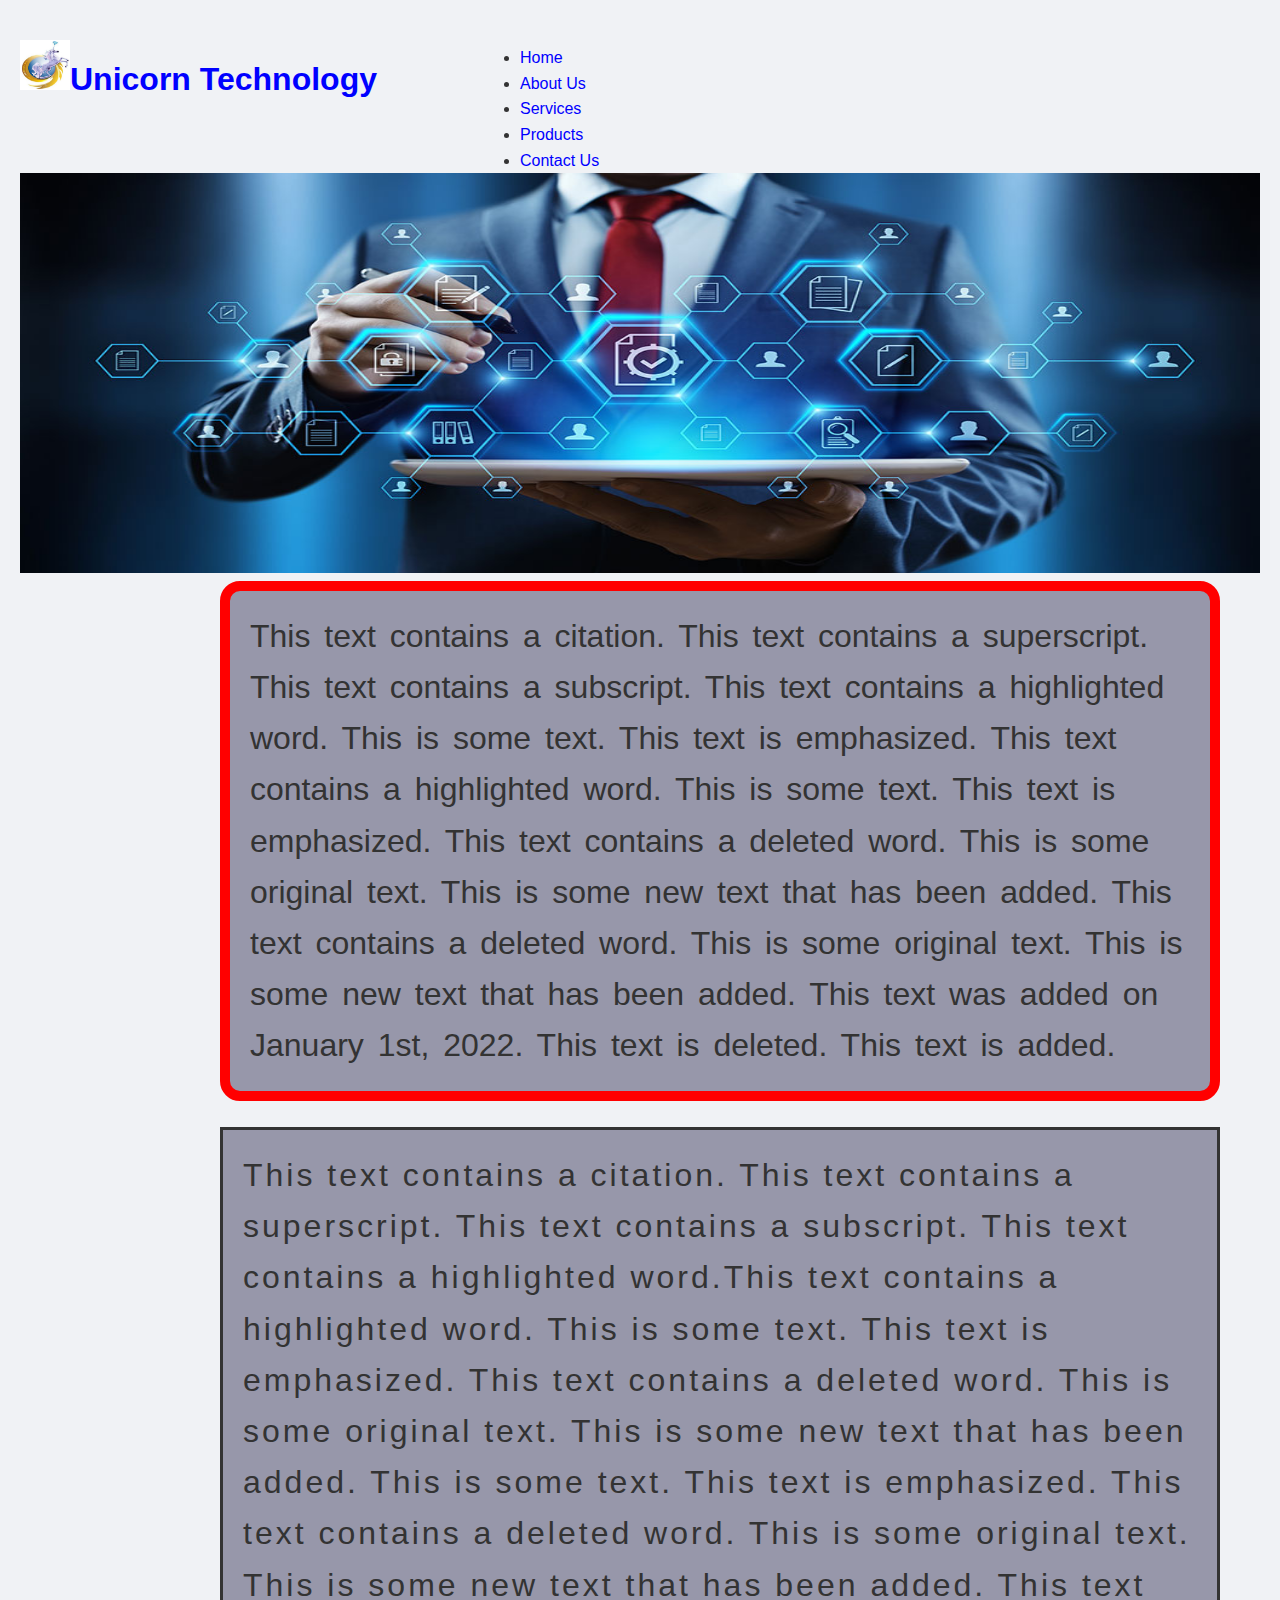
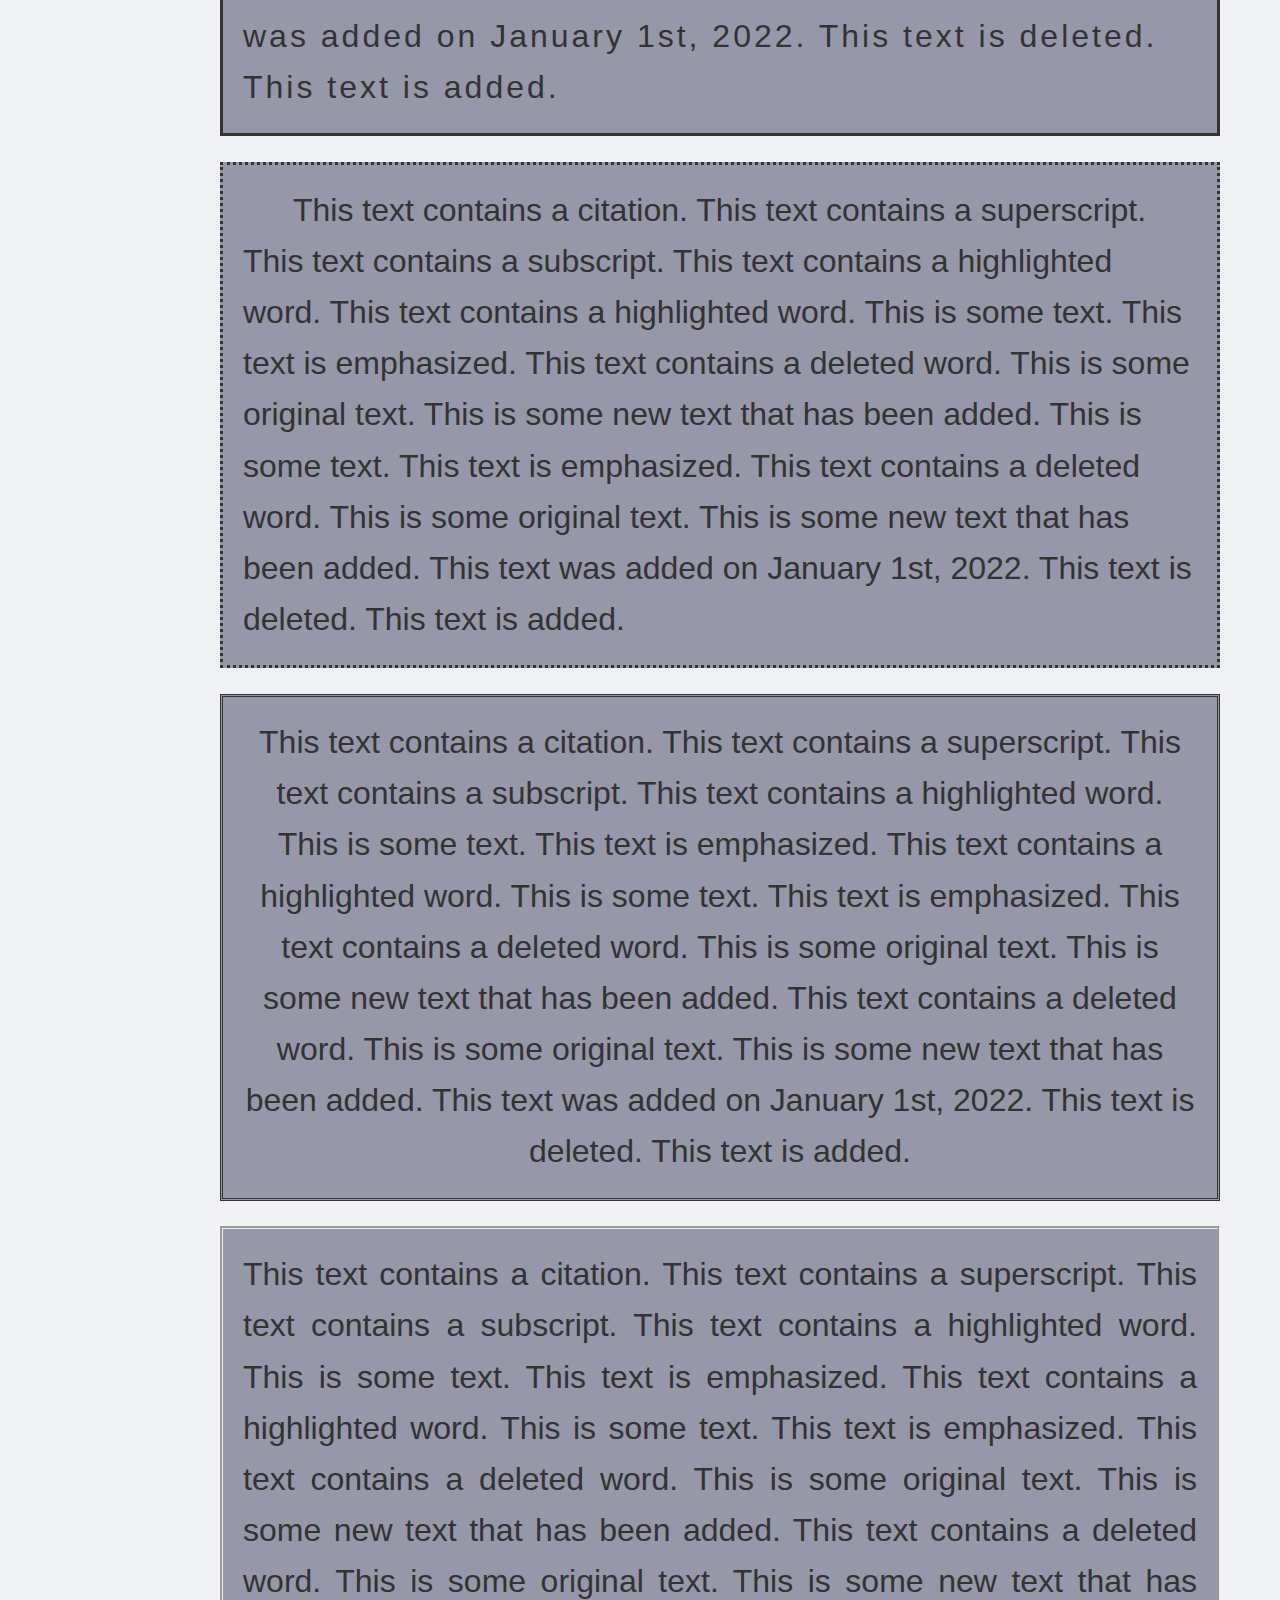
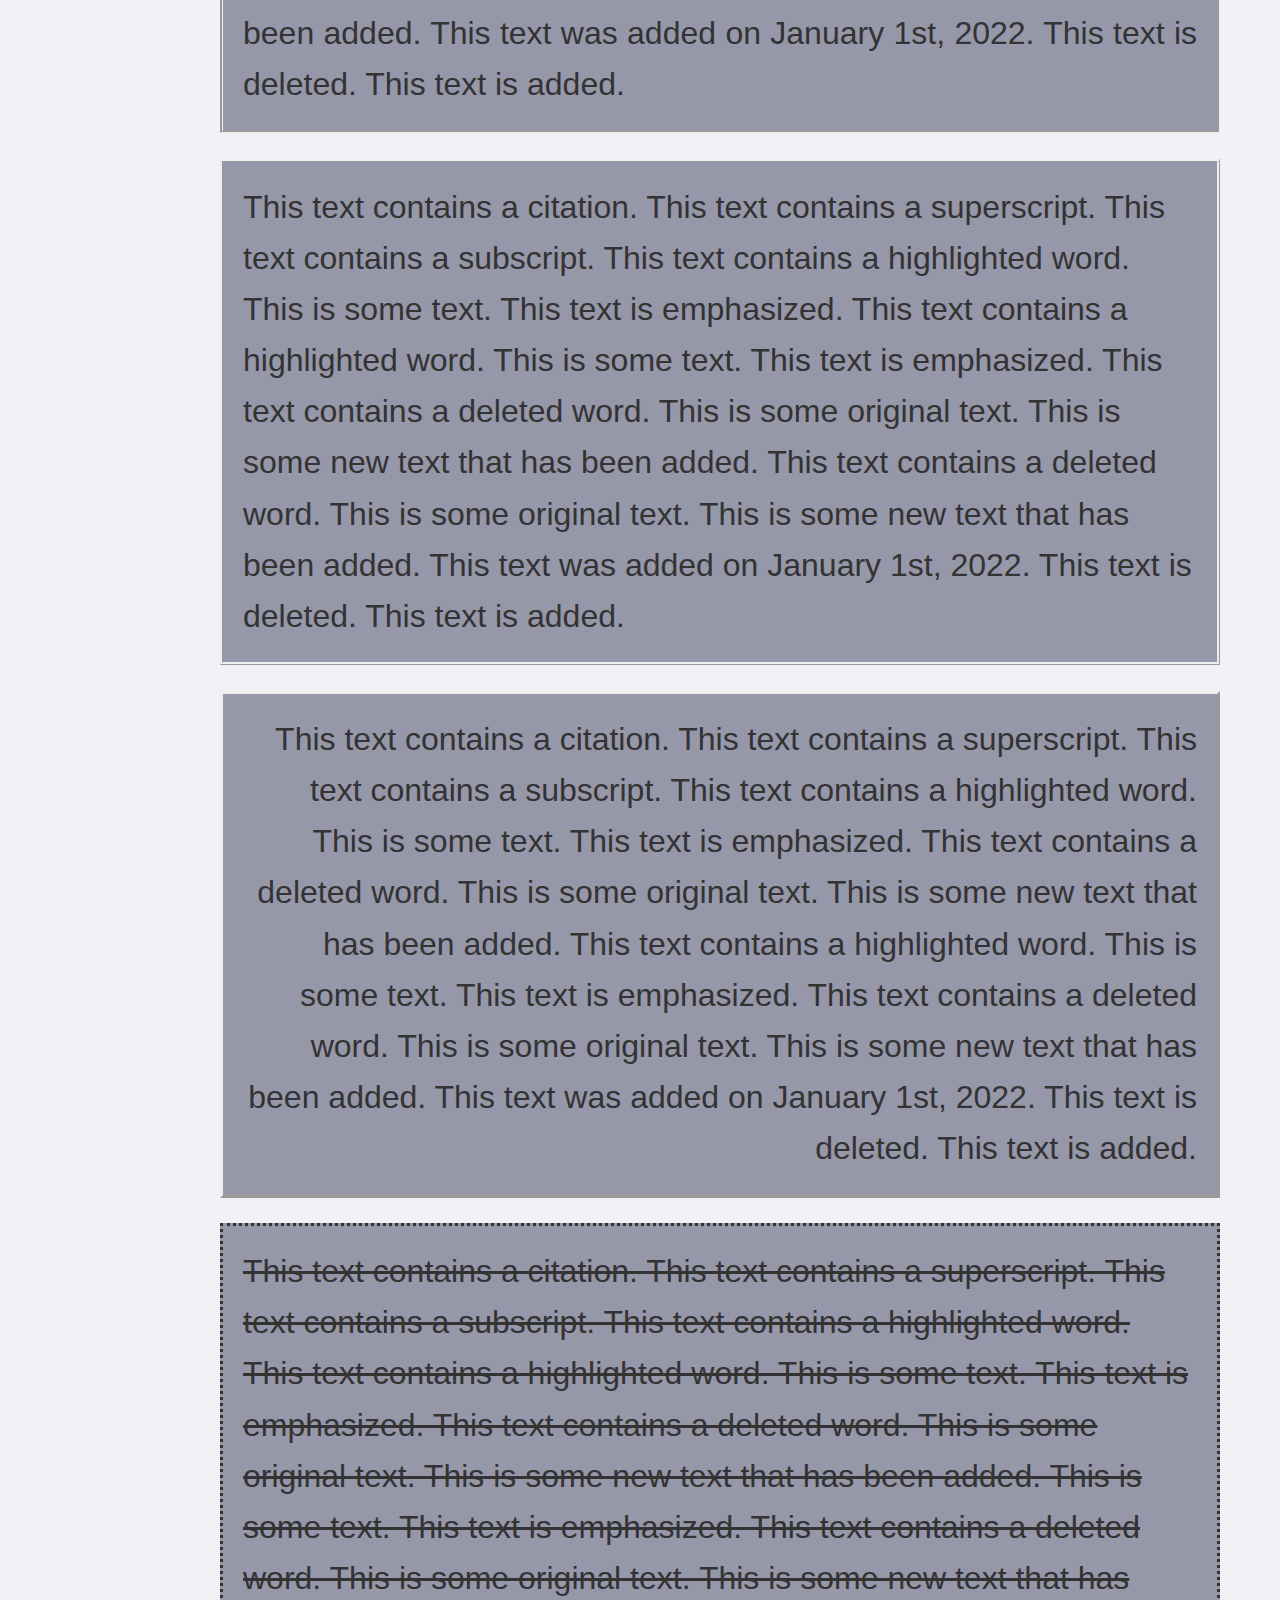
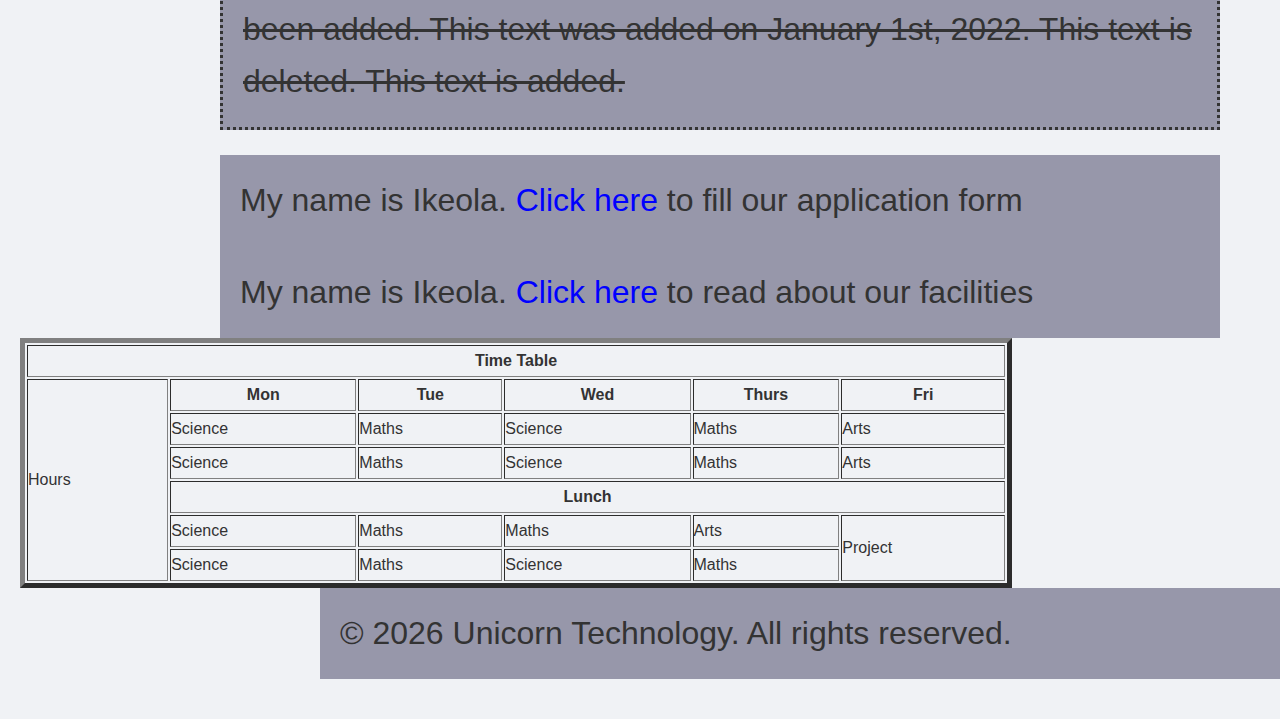
<file: index.html>
<!DOCTYPE html>
<html lang="en">
    <head>
        
        <meta charset="UTF-8" />
        <meta name="viewport" content="width=device-width, initial-scale=1.0" />
        <meta name="description" content="Unicorn Technology is a company that sells electronics and computer gadgets" />
        <meta name="keywords" content="Unicorn Technology, Services, Products, Customer service, computer parts" />
        <meta name="author" content="Unicorn Technology" />
        <meta name="robots" content="index, follow" />
        <meta name="googlebot" content="index, follow" />
        <meta name="bingbot" content="index, follow" />

        <meta property="og:title" content="Unicorn Technology | Welcome" />
        <meta property="og:description" content="Unicorn Technology is a tech company." />
        <meta property="og:image" content="url link/" />
        <meta property="og:type" content="website" />
        <meta property="og:url" content="https://" />

        <meta name="twitter:tittle" content="Unicorn Technology | Welcome" />
        <meta name="twitter:description" content="Unicorn Technology is a technology company" />
        <meta name="twitter:image" content="images/uni.jpg" />
        <meta name="twitter:card" content="summary_large_image" />
        
        
        <link rel="icon" type="image/jpg" sizes="32x32" href="images/uni.jpg" />
        <title>Unicorn Technology | Welcome</title>

        <link rel="stylesheet" type="text/css" href="style.css">

    </head>
    <body>

        <a href="index.html"><h1><img src="images/uni.jpg" width="50" height="50" alt="logo">Unicorn Technology</h1></a>

        <ul style="color: none;">
            <li><a href="index.html">Home</a></li>
            <li><a href="aboutus.html">About Us</a></li>
            <li><a href="services.html">Services</a></li>
            <li><a href="products.html">Products</a></li>
            <li><a href="contactus.html">Contact Us</a></li>
        </ul>

        <img src="images/image.jpeg" width="100%" height="400" alt="Unicorn Classroom">

        <p style="word-spacing:5px; border-style: solid; border-radius: 20px; border-color: red; border-width: 10px;">
            This text contains a citation. 
            This text contains a superscript. 
            This text contains a subscript. 
            This text contains a highlighted word. 
            This is some text. This text is emphasized.
            This text contains a highlighted word. 
            This is some text. This text is emphasized.
            This text contains a deleted word. 
            This is some original text. This is some new text that has been added.
            This text contains a deleted word. 
            This is some original text. This is some new text that has been added. 
            This text was added on January 1st, 2022. This text is deleted. This text is added. <br />
        </p><br />

        <p style="letter-spacing: 3px; border-style: solid;">
            This text contains a citation. 
            This text contains a superscript. 
            This text contains a subscript. 
            This text contains a highlighted word.This text contains a highlighted word. 
            This is some text. This text is emphasized.
            This text contains a deleted word. 
            This is some original text. This is some new text that has been added. 
            This is some text. This text is emphasized.
            This text contains a deleted word. 
            This is some original text. This is some new text that has been added. 
            This text was added on January 1st, 2022. This text is deleted. This text is added. <br />
        </p><br /> 

        <p style="text-indent: 50px; border-style: dotted;">
            This text contains a citation. 
            This text contains a superscript. 
            This text contains a subscript. 
            This text contains a highlighted word. 
            This text contains a highlighted word. 
            This is some text. This text is emphasized.
            This text contains a deleted word. 
            This is some original text. This is some new text that has been added.
            This is some text. This text is emphasized.
            This text contains a deleted word. 
            This is some original text. This is some new text that has been added. 
            This text was added on January 1st, 2022. This text is deleted. This text is added. <br />
        </p><br />

        <p style="text-align: center; border-style: double;">
            This text contains a citation. 
            This text contains a superscript. 
            This text contains a subscript. 
            This text contains a highlighted word. 
            This is some text. This text is emphasized.
            This text contains a highlighted word. 
            This is some text. This text is emphasized.
            This text contains a deleted word. 
            This is some original text. This is some new text that has been added.
            This text contains a deleted word. 
            This is some original text. This is some new text that has been added. 
            This text was added on January 1st, 2022. This text is deleted. This text is added. <br />
        </p><br />

        <p style="text-align: justify; border-style: groove;">
            This text contains a citation. 
            This text contains a superscript. 
            This text contains a subscript. 
            This text contains a highlighted word. 
            This is some text. This text is emphasized.
            This text contains a highlighted word. 
            This is some text. This text is emphasized.
            This text contains a deleted word. 
            This is some original text. This is some new text that has been added.
            This text contains a deleted word. 
            This is some original text. This is some new text that has been added. 
            This text was added on January 1st, 2022. This text is deleted. This text is added. <br />
        </p><br />

         <p style="text-align: left; border-style:ridge;">
            This text contains a citation. 
            This text contains a superscript. 
            This text contains a subscript. 
            This text contains a highlighted word. 
            This is some text. This text is emphasized.
            This text contains a highlighted word. 
            This is some text. This text is emphasized.
            This text contains a deleted word. 
            This is some original text. This is some new text that has been added.
            This text contains a deleted word. 
            This is some original text. This is some new text that has been added. 
            This text was added on January 1st, 2022. This text is deleted. This text is added. <br />
        </p><br />

        <p style="text-align: right; border-style: outset;">
            This text contains a citation. 
            This text contains a superscript. 
            This text contains a subscript. 
            This text contains a highlighted word. 
            This is some text. This text is emphasized.
            This text contains a deleted word. 
            This is some original text. This is some new text that has been added. 
            This text contains a highlighted word. 
            This is some text. This text is emphasized.
            This text contains a deleted word. 
            This is some original text. This is some new text that has been added.
            This text was added on January 1st, 2022. This text is deleted. This text is added. <br />
        </p><br />

         <p style="text-decoration:line-through; border-style: dotted;">
            This text contains a citation. 
            This text contains a superscript. 
            This text contains a subscript. 
            This text contains a highlighted word. 
            This text contains a highlighted word. 
            This is some text. This text is emphasized.
            This text contains a deleted word. 
            This is some original text. This is some new text that has been added.
            This is some text. This text is emphasized.
            This text contains a deleted word. 
            This is some original text. This is some new text that has been added. 
            This text was added on January 1st, 2022. This text is deleted. This text is added. <br />
        </p><br />

        

        <p>My name is Ikeola. <a href="trainee.pdf">Click here</a> to fill our application form </p>

        <p>My name is Ikeola. <a href="https://slipsprinting.jamb.gov.ng/">Click here</a> to read about our facilities </p>

        <table border="5"  align="center" width="80%" height="250">

             <tr>
                <th colspan="6">Time Table</th>

            <tr>
                <td rowspan="6">Hours</td>
                <th>Mon</th>
                <th>Tue</th>
                <th>Wed</th>
                <th>Thurs</th>
                <th>Fri</th>
            </tr>

            <tr>
                <td>Science</td>
                <td>Maths</td>
                <td>Science</td>
                <td>Maths</td>
                <td>Arts</td>
            </tr>

            <tr>
                <td>Science</td>
                <td>Maths</td>
                <td>Science</td>
                <td>Maths</td>
                <td>Arts</td>
            </tr>

            <tr>
                <th colspan="6">Lunch</th>
            </tr>

            <tr>
                <td>Science</td>
                <td>Maths</td>
                <td>Maths</td>
                <td>Arts</td>
                <td rowspan="2">Project</td>
            </tr>

             <tr>
                <td>Science</td>
                <td>Maths</td>
                <td>Science</td>
                <td>Maths</td>
                
            </tr>
        </table>

        <P style="margin-left: 300px;">&copy; 2026 Unicorn Technology. All rights reserved.</P>
        
    </body>
</html>
</file>
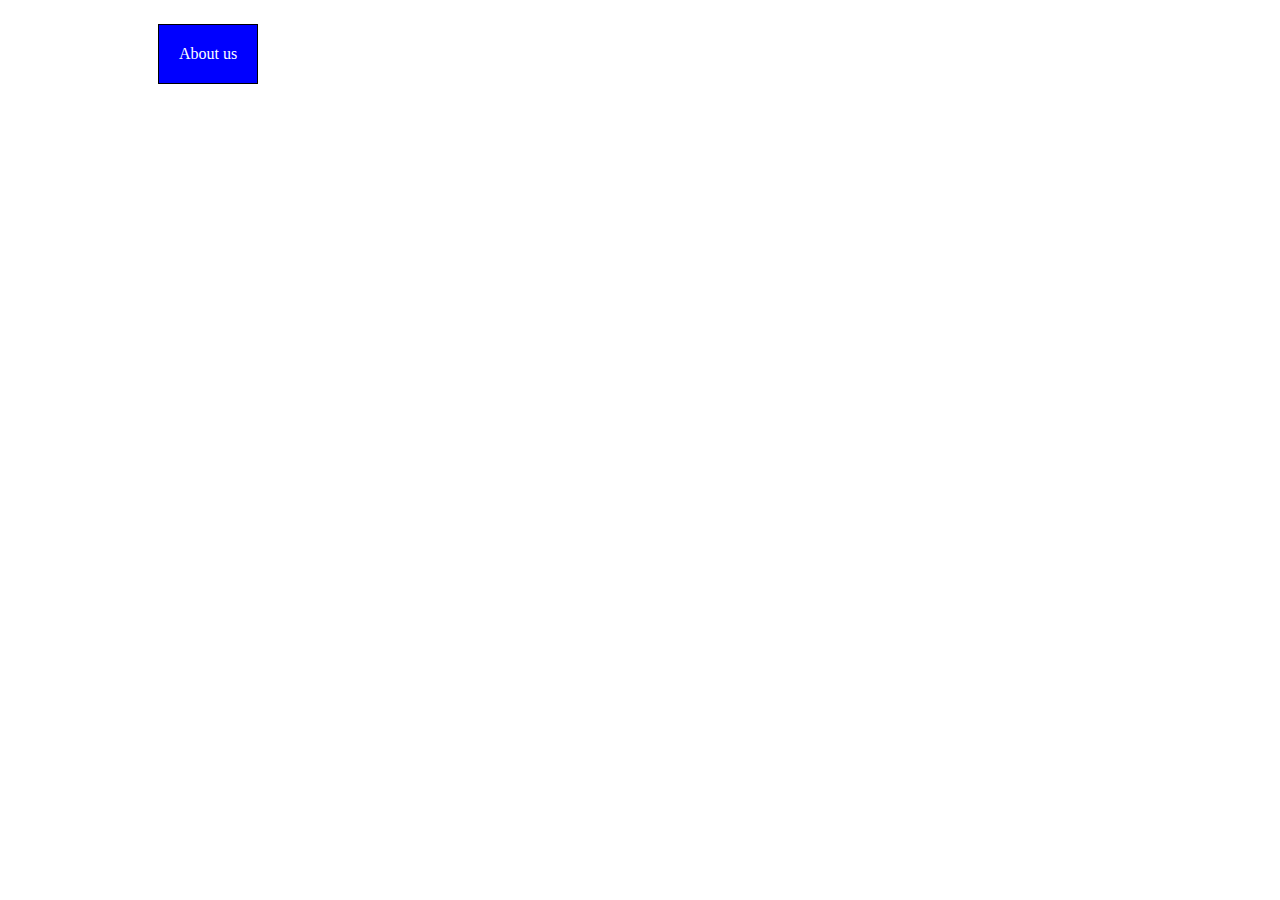
<file: about.html>
<!DOCTYPE html>
<html lang="en">
<head>
    <meta charset="UTF-8">
    <meta name="viewport" content="width=device-width, initial-scale=1.0">
    <title>Document</title>
    <style>
        .dropdown{
            position: relative;
            display: inline-block;
            left:150px;

            /* padding: 15px;
            border: solid 1px black; */
            
            /* display: inline-block; */
        }

        .dropdown p{
            display: inline-block;
            border: 1px solid black;
            padding: 20px;
            color: white;
            background: blue;
        }

        .dropdown_content{
            display: none;
            position: absolute;
        }

        .dropdown a{
            display: inline-block;
            text-decoration: none;
        }

       .dropdown:hover .dropdown_content{
            display: block;
        }
    </style>
</head>
<body>
    <div class="dropdown">
                <p>About us</p>

                <div class="dropdown_content">
                    <a href="#">Our Service</a>
                    <a href="#">Our Agents</a>
                    <a href="#">Our Contacts</a>
                </div>
            </div>

</body>
</html>
</file>
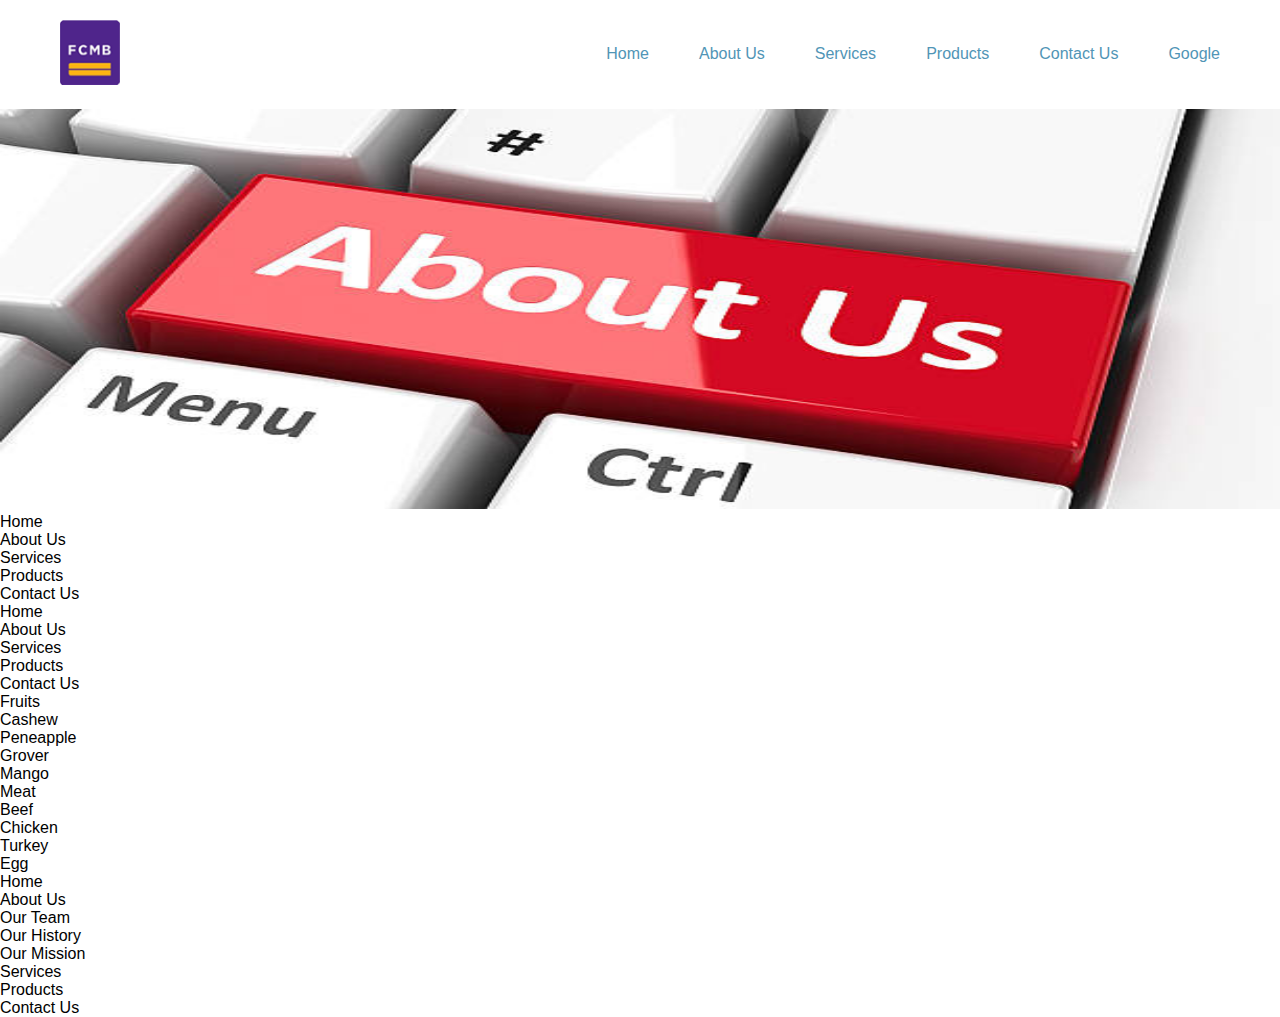
<file: aboutus.html>
<!DOCTYPE html>
<html lang="en">
<head>
        <link rel="icon" type="image/jpg" sizes="32x32" href="images/logo.png" />
        <title>About Us</title>
        <link rel="stylesheet" type="text/css" href="st.css">
</head>
    <body>

        <div class="header">
            <div class="logo">
                <img src="images/logo.png">
            </div>

            <div class="nav">
                <ul>
                    <li><a href="index.html">Home</a></li>
                    <li><a href="aboutus.html">About Us</a></li>
                    <li><a href="services.html">Services</a></li>
                    <li><a href="products.html">Products</a></li>
                    <li><a href="contactus.html">Contact Us</a></li>
                    <li><a href="google.html">Google</a></li>
                </ul>
            </div>

        </div>

        <img src="images/about.jpg" width="100%" height="400" alt="about us">

        <!--Types of links-->

        <!--Ordered List-->
        <ol>
            <li>Home</li>
            <li>About Us</li>
            <li>Services</li>
            <li>Products</li>
            <li>Contact Us</li>
        </ol>

         <!--Unordered List-->
        <ul>
            <li>Home</li>
            <li>About Us</li>
            <li>Services</li>
            <li>Products</li>
            <li>Contact Us</li>
        </ul>

        <!--Descriptive List-->
        <dl>
            <dt>Fruits</dt>
            <dd>Cashew</dd>
            <dd>Peneapple</dd>
            <dd>Grover</dd>
            <dd>Mango</dd>

            <dt>Meat</dt>
            <dd>Beef</dd>
            <dd>Chicken</dd>
            <dd>Turkey</dd>
            <dd>Egg</dd>
        </dl>

        <!--Nested List-->
        <ol>
            <li>Home</li>
            <li>About Us</li>
                <ul>
                    <li>Our Team</li>
                    <li>Our History</li>
                    <li>Our Mission</li>
                </ul>
                
            <li>Services</li>
            <li>Products</li>
            <li>Contact Us</li>
        </ol>
    </body>
</html>
</file>
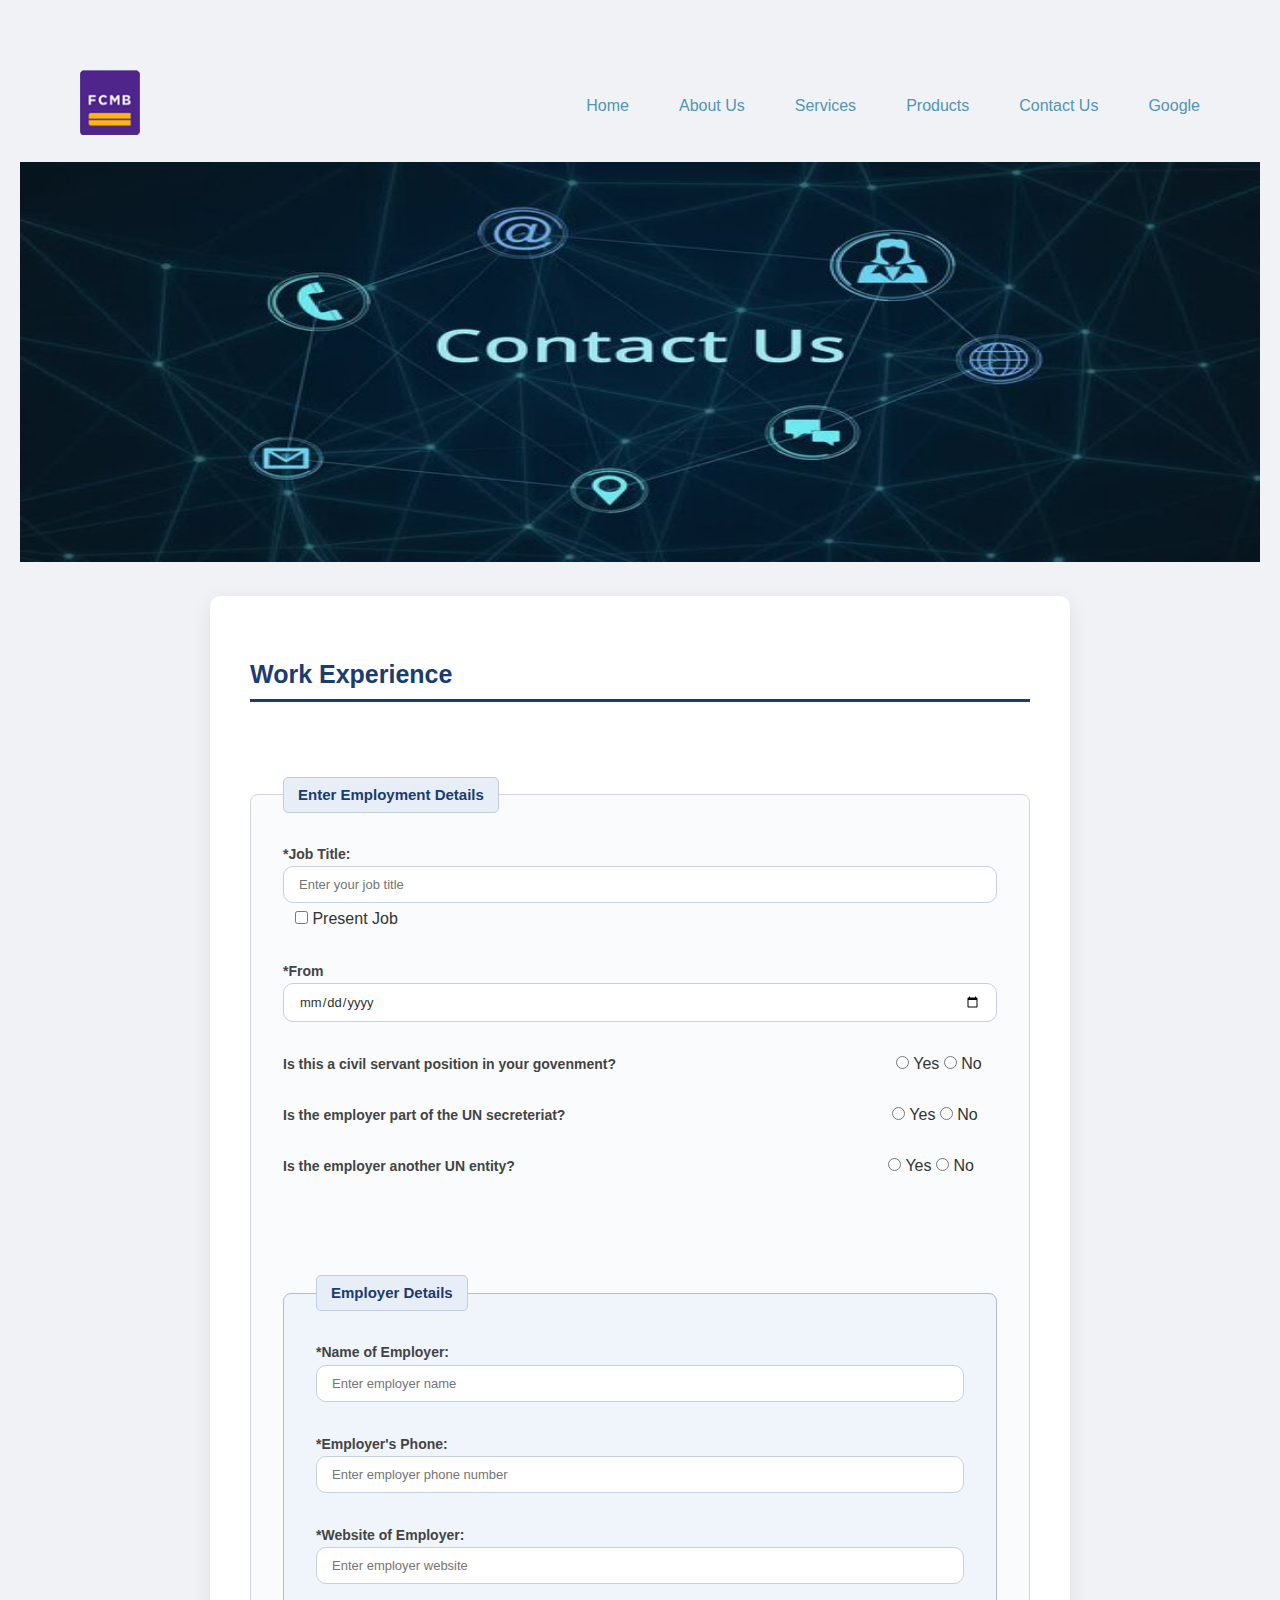
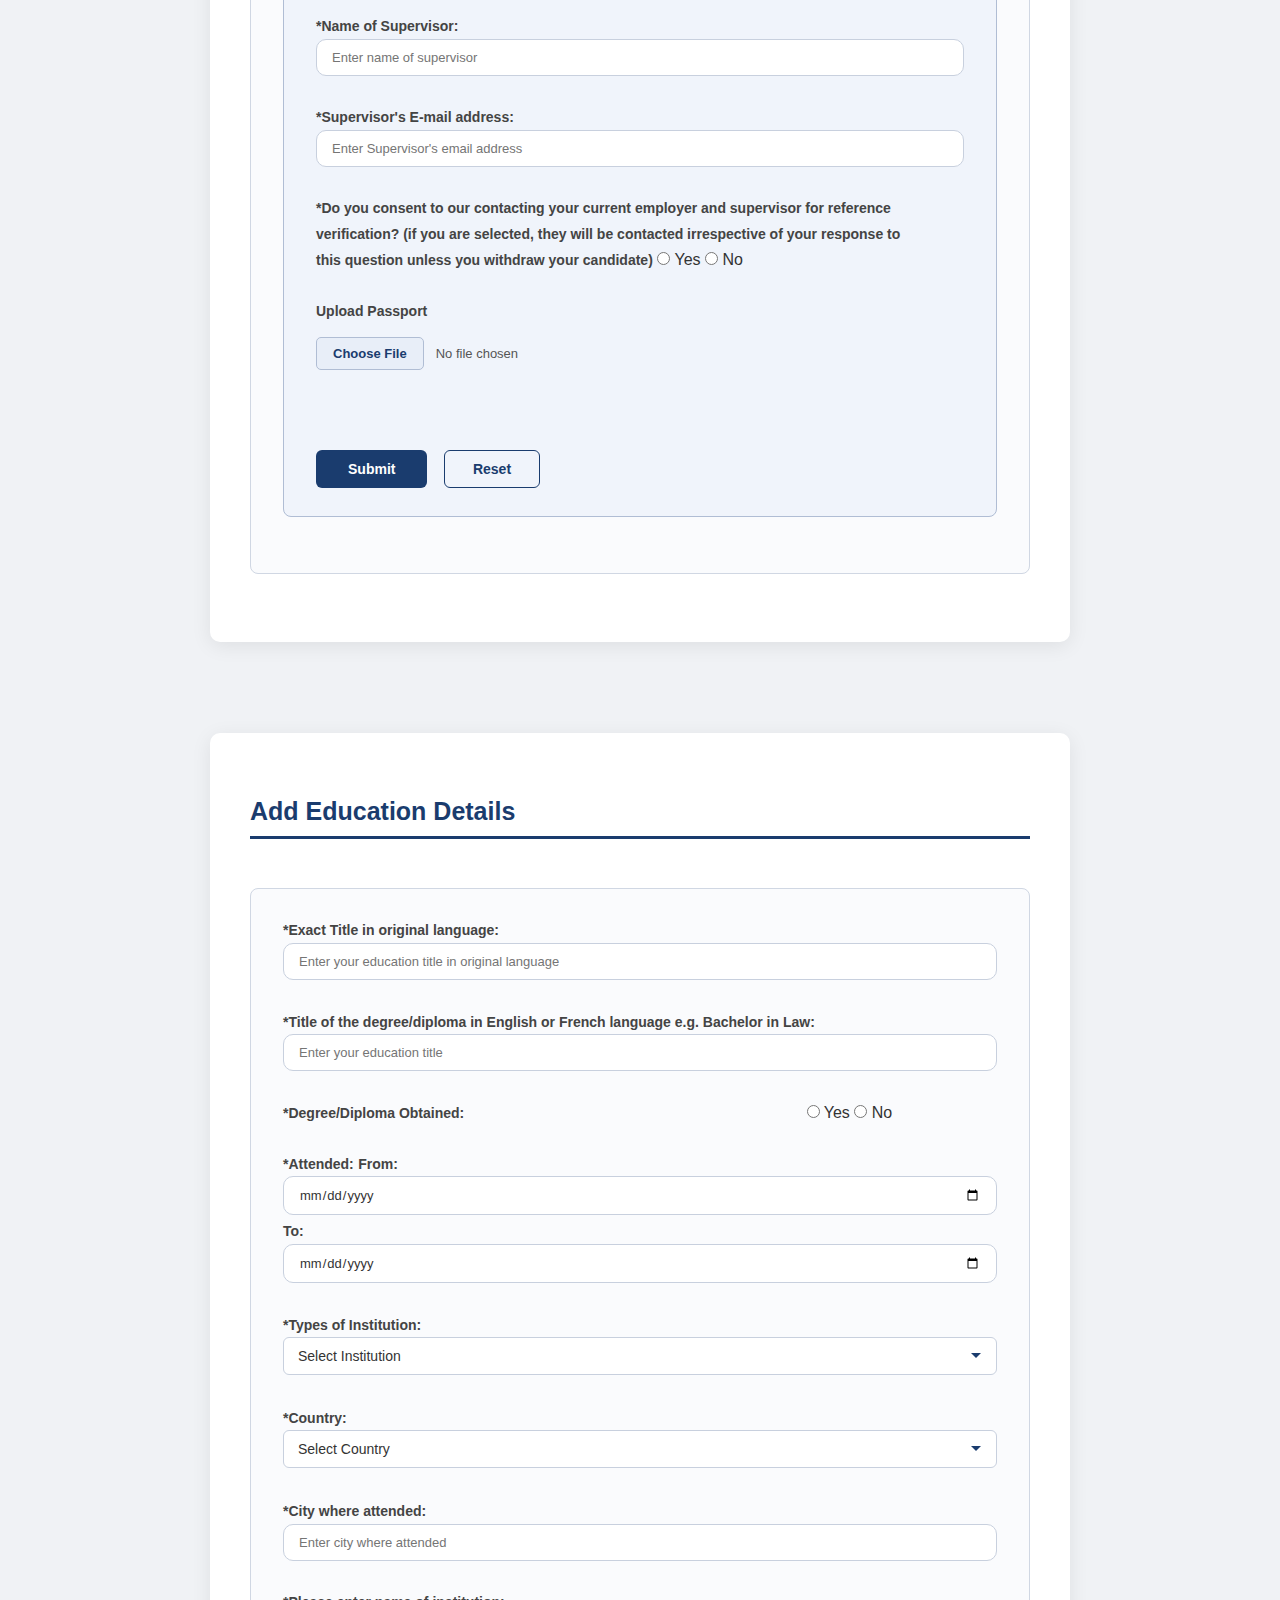
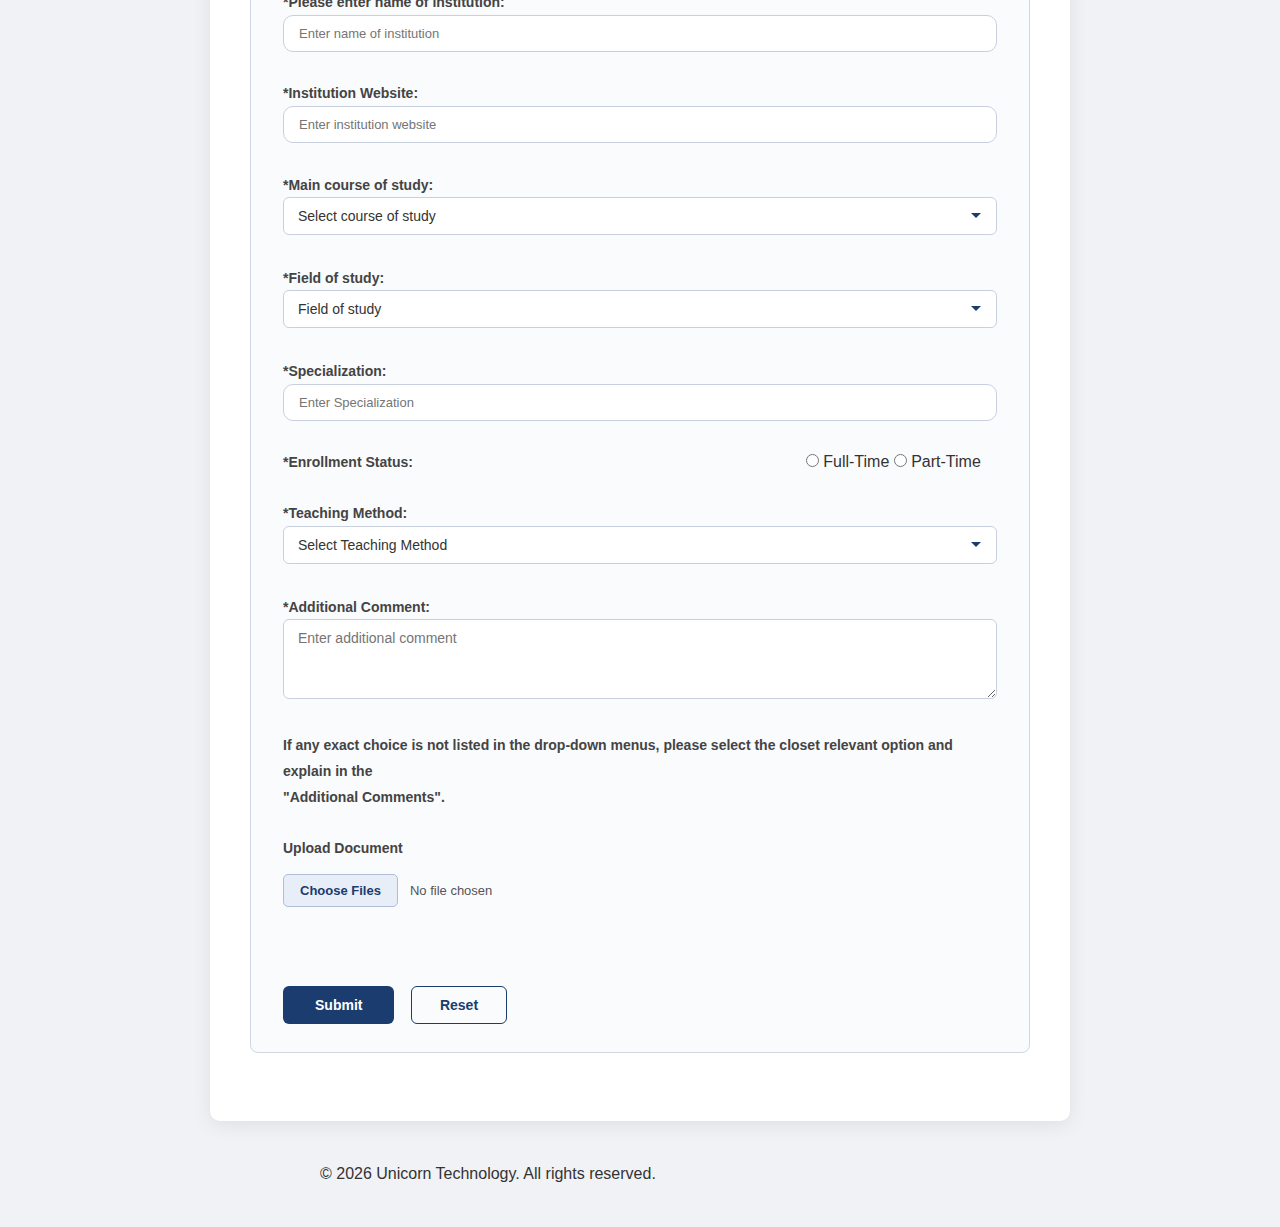
<file: contactus.html>
<!DOCTYPE html>
<html lang="en">
    <head>
        <link rel="icon" type="image/jpg" sizes="32x32" href="images/logo.png" />    
        <title>Contact Us</title>
             <link rel="stylesheet" type="text/css" href="st.css">
        <style>
* {
  box-sizing: border-box;
  margin: 0;
  padding: 0;
}

body {
  font-family: 'Segoe UI', Tahoma, Geneva, Verdana, sans-serif;
  background-color: #f0f2f5;
  color: #333;
  padding: 40px 20px;
  margin-top: 10px;
  line-height: 1.6;
}

/* ===== FORM CONTAINER ===== */
form {
  background-color: #ffffff;
  max-width: 860px;
  margin: 0 auto 40px auto;
  padding: 40px;
  border-radius: 10px;
  box-shadow: 0 4px 20px rgba(0, 0, 0, 0.08);
}

/* ===== FORM SECTION TITLE ===== */
form > label:first-child {
  display: block;
  font-size: 25px;
  font-weight: 700;
  color: #1a3c6e;
  margin-bottom: 24px;
  padding-bottom: 5px;
  border-bottom: 3px solid #1a3c6e;
}

/* ===== FIELDSET ===== */
fieldset {
  border: 1px solid #d0d7e3;
  border-radius: 8px;
  padding: 28px 32px;
  margin-bottom: 28px;
  background-color: #fafbfd;
}

/* Nested fieldset */
fieldset fieldset {
  background-color: #f0f4fb;
  border-color: #b0bdd4;
  margin-top: 20px;
}

/* ===== LEGEND ===== */
legend {
  font-size: 15px;
  font-weight: 600;
  color: #1a3c6e;
  background-color: #e8eef8;
  padding: 5px 14px;
  border-radius: 5px;
  border: 1px solid #c0ccdf;
}

/* ===== FORM ROW (label + input together) ===== */
fieldset > label,
fieldset > input,
fieldset > select,
fieldset > textarea {
  display: inline;
}

/* ===== ALL LABELS ===== */
label {
  font-size: 14px;
  font-weight: 600;
  color: #444;
  margin-top: 18px;
  margin-bottom: 6px;
  display: block;
}

/* ===== TEXT, TEL, EMAIL, URL, DATE INPUTS ===== */
input[type="text"],
input[type="tel"],
input[type="email"],
input[type="url"],
input[type="date"] {
  width: 100%;
  padding: 10px 15px;
  font-size: 13px;
  border: 1.5px solid #c8d0de;
  border-radius: 10px;
  background-color: #fff;
  color: #333;
  transition: border-color 0.25s, box-shadow 0.25s;
  margin-bottom: 3px;
}

input[type="text"]:focus,
input[type="tel"]:focus,
input[type="email"]:focus,
input[type="url"]:focus,
input[type="date"]:focus {
  border-color: #1a3c6e;
  box-shadow: 0 0 0 3px rgba(26, 60, 110, 0.12);
  outline: none;
}

/* ===== SELECT DROPDOWNS ===== */
select {
  width: 100%;
  padding: 10px 14px;
  font-size: 14px;
  border: 1.5px solid #c8d0de;
  border-radius: 6px;
  background-color: #fff;
  color: #333;
  appearance: none;
  -webkit-appearance: none;
  background-image: url("data:image/svg+xml,%3Csvg xmlns='http://www.w3.org/2000/svg' width='12' height='8' viewBox='0 0 12 8'%3E%3Cpath fill='%231a3c6e' d='M1 1l5 5 5-5'/%3E%3C/svg%3E");
  background-repeat: no-repeat;
  background-position: right 14px center;
  transition: border-color 0.25s, box-shadow 0.25s;
  margin-bottom: 4px;
}

select:focus {
  border-color: #1a3c6e;
  box-shadow: 0 0 0 3px rgba(26, 60, 110, 0.12);
  outline: none;
}

/* ===== TEXTAREA ===== */
textarea {
  width: 100%;
  padding: 10px 14px;
  font-size: 14px;
  border: 1.5px solid #c8d0de;
  border-radius: 6px;
  background-color: #fff;
  color: #333;
  resize: vertical;
  min-height: 80px;
  font-family: inherit;
  transition: border-color 0.25s, box-shadow 0.25s;
}

textarea:focus {
  border-color: #1a3c6e;
  box-shadow: 0 0 0 3px rgba(26, 60, 110, 0.12);
  outline: none;
}

/* ===== RADIO & CHECKBOX GROUP ===== */
/* .radio-group,
.checkbox-group {
  display: flex;
  align-items: center;
  gap: 20px;
  margin-top: 8px;
  margin-bottom: 8px;
} */

/* input[type="radio"],
input[type="checkbox"] {
  width: 16px;
  height: 16px;
  accent-color: #1a3c6e;
  cursor: pointer;
  margin-right: 6px;
} */

/* Style the inline radio labels */
/* input[type="radio"] + label,
input[type="checkbox"] + label {
  font-weight: 400;
  margin-top: 0;
  display: inline;
} */

/* ===== FILE UPLOAD ===== */
input[type="file"] {
  display: block;
  padding: 8px 0;
  font-size: 13px;
  color: #555;
  margin-top: 6px;
}

input[type="file"]::file-selector-button {
  padding: 8px 16px;
  background-color: #e8eef8;
  color: #1a3c6e;
  border: 1.5px solid #b0bdd4;
  border-radius: 5px;
  font-size: 13px;
  font-weight: 600;
  transition: background-color 0.2s;
  margin-right: 12px;
}

input[type="file"]::file-selector-button:hover {
  background-color: #d0daf0;
}

/* ===== CONSENT / LONG LABEL ===== */
/* label[for="reference_verification"],
fieldset > label:has(+ input[name="reference_verification"]) {
  font-weight: 500;
  color: #555;
  font-style: italic;
  line-height: 1.7;
} */

/* ===== HINT TEXT ===== */
/* fieldset > label:last-of-type {
  font-weight: 400;
  font-size: 13px;
  color: #777;
  font-style: italic;
  margin-top: 6px;
} */

/* ===== SUBMIT & RESET BUTTONS ===== */
input[type="submit"],
button[type="submit"] {
  background-color: #1a3c6e;
  color: #fff;
  padding: 11px 32px;
  font-size: 14px;
  font-weight: 600;
  border: none;
  border-radius: 6px;
  transition: background-color 0.25s, transform 0.1s;
  margin-top: 20px;
  margin-right: 12px;
}

input[type="submit"]:hover,
button[type="submit"]:hover {
  background-color: #12295a;
  transform: translateY(-1px);
}

input[type="submit"]:last-of-type,
button[type="reset"] {
  background-color: transparent;
  color: #1a3c6e;
  border: 1.5px solid #1a3c6e;
  padding: 10px 28px;
  font-size: 14px;
  font-weight: 600;
  border-radius: 6px;
  transition: background-color 0.2s, color 0.2s;
  margin-top: 20px;
}

input[type="submit"]:last-of-type:hover,
button[type="reset"]:hover {
  background-color: #e8eef8;
}

/* ===== PRESENT JOB CHECKBOX INLINE ===== */
input[name="present_job"] {
  width: auto;
  display: inline-block;
  margin-left: 12px;
}

        </style>
    </head>
    <body>

        <div class="header">
            <div class="logo">
                <img src="images/logo.png">
            </div>

            <div class="nav">
                <ul>
                    <li><a href="index.html">Home</a></li>
                    <li><a href="aboutus.html">About Us</a></li>
                    <li><a href="services.html">Services</a></li>
                    <li><a href="products.html">Products</a></li>
                    <li><a href="contactus.html">Contact Us</a></li>
                    <li><a href="google.html">Google</a></li>
                </ul>
            </div>

        </div>

        <img src="images/contactus.jpg" width="100%" height="400" alt="Contact Us"> <br /> <br />

        <form action="#" method="POST" name="registration_form">
            <label>Work Experience</label> <br /> <br />
            <fieldset>
                <legend>Enter Employment Details</legend>

                <label>*Job Title:
                        &nbsp;&nbsp;&nbsp;&nbsp;&nbsp;&nbsp;&nbsp;&nbsp;&nbsp;&nbsp;
                        &nbsp;&nbsp;&nbsp;&nbsp;&nbsp;&nbsp;&nbsp;&nbsp;&nbsp;&nbsp;
                        &nbsp;&nbsp;&nbsp;&nbsp;&nbsp;&nbsp;&nbsp;&nbsp;&nbsp;&nbsp;
                        &nbsp;&nbsp;&nbsp;&nbsp;&nbsp;&nbsp;&nbsp;&nbsp;&nbsp;&nbsp;
                        &nbsp;&nbsp;&nbsp;&nbsp;&nbsp;&nbsp;&nbsp;&nbsp;&nbsp;&nbsp;
                        &nbsp;&nbsp;&nbsp;&nbsp;&nbsp;&nbsp;&nbsp;&nbsp;&nbsp;&nbsp;
                        &nbsp;&nbsp;&nbsp;&nbsp;&nbsp;&nbsp;&nbsp;&nbsp;&nbsp;&nbsp;
                        &nbsp;&nbsp;&nbsp;&nbsp;&nbsp;&nbsp;&nbsp;&nbsp;&nbsp;&nbsp;
                        &nbsp;&nbsp;&nbsp;&nbsp;&nbsp;&nbsp;&nbsp;&nbsp;&nbsp;&nbsp;
                        &nbsp;&nbsp;&nbsp;&nbsp;&nbsp;&nbsp;&nbsp;&nbsp;&nbsp;&nbsp;
                       
                </label>
                <input type="text" name="job_title" placeholder="Enter your job title" required>
                <input type="checkbox" name="present_job" value="present Job"> Present Job <br /> <br /> 

                <label>*From
                        &nbsp;&nbsp;&nbsp;&nbsp;&nbsp;&nbsp;&nbsp;&nbsp;&nbsp;&nbsp;
                        &nbsp;&nbsp;&nbsp;&nbsp;&nbsp;&nbsp;&nbsp;&nbsp;&nbsp;&nbsp;
                        &nbsp;&nbsp;&nbsp;&nbsp;&nbsp;&nbsp;&nbsp;&nbsp;&nbsp;&nbsp;
                        &nbsp;&nbsp;&nbsp;&nbsp;&nbsp;&nbsp;&nbsp;&nbsp;&nbsp;&nbsp;
                        &nbsp;&nbsp;&nbsp;&nbsp;&nbsp;&nbsp;&nbsp;&nbsp;&nbsp;&nbsp;
                        &nbsp;&nbsp;&nbsp;&nbsp;&nbsp;&nbsp;&nbsp;&nbsp;&nbsp;&nbsp;
                        &nbsp;&nbsp;&nbsp;&nbsp;&nbsp;&nbsp;&nbsp;&nbsp;&nbsp;&nbsp;
                        &nbsp;&nbsp;&nbsp;&nbsp;&nbsp;&nbsp;&nbsp;&nbsp;&nbsp;&nbsp;
                        &nbsp;&nbsp;&nbsp;&nbsp;&nbsp;&nbsp;&nbsp;&nbsp;&nbsp;&nbsp;
                        &nbsp;&nbsp;&nbsp;&nbsp;&nbsp;&nbsp;&nbsp;&nbsp;&nbsp;&nbsp;
                        &nbsp;&nbsp;&nbsp;&nbsp;&nbsp;
                </label>
                <input type="date" name="from" required> <br /> <br />

                <label>Is this a civil servant position in your govenment?
                    &nbsp;&nbsp;&nbsp;&nbsp;&nbsp;&nbsp;&nbsp;&nbsp;&nbsp;&nbsp;
                        &nbsp;&nbsp;&nbsp;&nbsp;&nbsp;&nbsp;&nbsp;&nbsp;&nbsp;&nbsp;
                        &nbsp;&nbsp;&nbsp;&nbsp;&nbsp;&nbsp;&nbsp;&nbsp;&nbsp;&nbsp;
                        &nbsp;&nbsp;&nbsp;&nbsp;&nbsp;&nbsp;&nbsp;&nbsp;&nbsp;&nbsp;
                        &nbsp;&nbsp;&nbsp;&nbsp;&nbsp;&nbsp;&nbsp;&nbsp;&nbsp;&nbsp;
                        &nbsp;&nbsp;&nbsp;&nbsp;&nbsp;&nbsp;&nbsp;&nbsp;&nbsp;&nbsp;
                        &nbsp;&nbsp;&nbsp;&nbsp;
                </label>
                <input type="radio" name="civil_servant" value="yes"> Yes
                <input type="radio" name="civil_servant" value="No"> No <br /> <br />

                <label>Is the employer part of the UN secreteriat?
                        &nbsp;&nbsp;&nbsp;&nbsp;&nbsp;&nbsp;&nbsp;&nbsp;&nbsp;&nbsp;
                        &nbsp;&nbsp;&nbsp;&nbsp;&nbsp;&nbsp;&nbsp;&nbsp;&nbsp;&nbsp;
                        &nbsp;&nbsp;&nbsp;&nbsp;&nbsp;&nbsp;&nbsp;&nbsp;&nbsp;&nbsp;
                        &nbsp;&nbsp;&nbsp;&nbsp;&nbsp;&nbsp;&nbsp;&nbsp;&nbsp;&nbsp;
                        &nbsp;&nbsp;&nbsp;&nbsp;&nbsp;&nbsp;&nbsp;&nbsp;&nbsp;&nbsp;
                        &nbsp;&nbsp;&nbsp;&nbsp;&nbsp;&nbsp;&nbsp;&nbsp;&nbsp;&nbsp;
                        &nbsp;&nbsp;&nbsp;&nbsp;&nbsp;&nbsp;&nbsp;&nbsp;&nbsp;&nbsp;
                        &nbsp;&nbsp;&nbsp;&nbsp;&nbsp;
                        
                </label>
                <input type="radio" name="un_secretariat" value="yes"> Yes
                <input type="radio" name="un_secretariat" value="No"> No <br /> <br />

                <label>Is the employer another UN entity?
                        &nbsp;&nbsp;&nbsp;&nbsp;&nbsp;&nbsp;&nbsp;&nbsp;&nbsp;&nbsp;
                        &nbsp;&nbsp;&nbsp;&nbsp;&nbsp;&nbsp;&nbsp;&nbsp;&nbsp;&nbsp;
                        &nbsp;&nbsp;&nbsp;&nbsp;&nbsp;&nbsp;&nbsp;&nbsp;&nbsp;&nbsp;
                        &nbsp;&nbsp;&nbsp;&nbsp;&nbsp;&nbsp;&nbsp;&nbsp;&nbsp;&nbsp;
                        &nbsp;&nbsp;&nbsp;&nbsp;&nbsp;&nbsp;&nbsp;&nbsp;&nbsp;&nbsp;
                        &nbsp;&nbsp;&nbsp;&nbsp;&nbsp;&nbsp;&nbsp;&nbsp;&nbsp;&nbsp;
                        &nbsp;&nbsp;&nbsp;&nbsp;&nbsp;&nbsp;&nbsp;&nbsp;&nbsp;&nbsp;
                        &nbsp;&nbsp;&nbsp;&nbsp;&nbsp;&nbsp;&nbsp;&nbsp;&nbsp;&nbsp;
                        &nbsp;&nbsp;&nbsp;&nbsp;&nbsp;&nbsp;
                </label>
                <input type="radio" name="entity" value="yes"> Yes
                <input type="radio" name="entity" value="No"> No <br /> <br /> <br /> <br />

                <fieldset>
                    <legend>Employer Details</legend>

                    <label>*Name of Employer:
                        &nbsp;&nbsp;&nbsp;&nbsp;&nbsp;&nbsp;&nbsp;&nbsp;&nbsp;&nbsp;
                        &nbsp;&nbsp;&nbsp;&nbsp;&nbsp;&nbsp;&nbsp;&nbsp;&nbsp;&nbsp;
                        &nbsp;&nbsp;&nbsp;&nbsp;&nbsp;&nbsp;&nbsp;&nbsp;&nbsp;&nbsp;
                        &nbsp;&nbsp;&nbsp;&nbsp;&nbsp;&nbsp;&nbsp;&nbsp;&nbsp;&nbsp;
                        &nbsp;&nbsp;&nbsp;&nbsp;&nbsp;&nbsp;&nbsp;&nbsp;&nbsp;&nbsp;
                        &nbsp;&nbsp;&nbsp;&nbsp;&nbsp;&nbsp;&nbsp;&nbsp;&nbsp;&nbsp;
                        &nbsp;&nbsp;&nbsp;&nbsp;&nbsp;&nbsp;&nbsp;&nbsp;&nbsp;&nbsp;
                        &nbsp;&nbsp;&nbsp;&nbsp;&nbsp;&nbsp;&nbsp;&nbsp;&nbsp;&nbsp;
                        &nbsp;&nbsp;&nbsp;&nbsp;
                    </label>
                    <input type="text" name="employer_name" placeholder="Enter employer name" required> <br /> <br />

                    <label>*Employer's Phone:
                        &nbsp;&nbsp;&nbsp;&nbsp;&nbsp;&nbsp;&nbsp;&nbsp;&nbsp;&nbsp;
                        &nbsp;&nbsp;&nbsp;&nbsp;&nbsp;&nbsp;&nbsp;&nbsp;&nbsp;&nbsp;
                        &nbsp;&nbsp;&nbsp;&nbsp;&nbsp;&nbsp;&nbsp;&nbsp;&nbsp;&nbsp;
                        &nbsp;&nbsp;&nbsp;&nbsp;&nbsp;&nbsp;&nbsp;&nbsp;&nbsp;&nbsp;
                        &nbsp;&nbsp;&nbsp;&nbsp;&nbsp;&nbsp;&nbsp;&nbsp;&nbsp;&nbsp;
                        &nbsp;&nbsp;&nbsp;&nbsp;&nbsp;&nbsp;&nbsp;&nbsp;&nbsp;&nbsp;
                        &nbsp;&nbsp;&nbsp;&nbsp;&nbsp;&nbsp;&nbsp;&nbsp;&nbsp;&nbsp;
                        &nbsp;&nbsp;&nbsp;&nbsp;&nbsp;&nbsp;&nbsp;&nbsp;&nbsp;&nbsp;
                        &nbsp;&nbsp;&nbsp;&nbsp;&nbsp;&nbsp;
                    </label>
                    <input type="tel" name="employer_phone" placeholder="Enter employer phone number" required> <br /> <br />

                    <label>*Website of Employer:
                        &nbsp;&nbsp;&nbsp;&nbsp;&nbsp;&nbsp;&nbsp;&nbsp;&nbsp;&nbsp;
                        &nbsp;&nbsp;&nbsp;&nbsp;&nbsp;&nbsp;&nbsp;&nbsp;&nbsp;&nbsp;
                        &nbsp;&nbsp;&nbsp;&nbsp;&nbsp;&nbsp;&nbsp;&nbsp;&nbsp;&nbsp;
                        &nbsp;&nbsp;&nbsp;&nbsp;&nbsp;&nbsp;&nbsp;&nbsp;&nbsp;&nbsp;
                        &nbsp;&nbsp;&nbsp;&nbsp;&nbsp;&nbsp;&nbsp;&nbsp;&nbsp;&nbsp;
                        &nbsp;&nbsp;&nbsp;&nbsp;&nbsp;&nbsp;&nbsp;&nbsp;&nbsp;&nbsp;
                        &nbsp;&nbsp;&nbsp;&nbsp;&nbsp;&nbsp;&nbsp;&nbsp;&nbsp;&nbsp;
                        &nbsp;&nbsp;&nbsp;&nbsp;&nbsp;&nbsp;&nbsp;&nbsp;&nbsp;&nbsp;
                        &nbsp;&nbsp;
                    </label>
                    <input type="url" name="employer_website" placeholder="Enter employer website" required> <br /> <br />

                    <label>*Name of Supervisor:
                        &nbsp;&nbsp;&nbsp;&nbsp;&nbsp;&nbsp;&nbsp;&nbsp;&nbsp;&nbsp;
                        &nbsp;&nbsp;&nbsp;&nbsp;&nbsp;&nbsp;&nbsp;&nbsp;&nbsp;&nbsp;
                        &nbsp;&nbsp;&nbsp;&nbsp;&nbsp;&nbsp;&nbsp;&nbsp;&nbsp;&nbsp;
                        &nbsp;&nbsp;&nbsp;&nbsp;&nbsp;&nbsp;&nbsp;&nbsp;&nbsp;&nbsp;
                        &nbsp;&nbsp;&nbsp;&nbsp;&nbsp;&nbsp;&nbsp;&nbsp;&nbsp;&nbsp;
                        &nbsp;&nbsp;&nbsp;&nbsp;&nbsp;&nbsp;&nbsp;&nbsp;&nbsp;&nbsp;
                        &nbsp;&nbsp;&nbsp;&nbsp;&nbsp;&nbsp;&nbsp;&nbsp;&nbsp;&nbsp;
                        &nbsp;&nbsp;&nbsp;&nbsp;&nbsp;&nbsp;&nbsp;&nbsp;&nbsp;&nbsp;
                        &nbsp;&nbsp;&nbsp;&nbsp;
                    </label>
                    <input type="text" name="supervisor_name" placeholder="Enter name of supervisor" required> <br /> <br />

                    <label>*Supervisor's E-mail address:
                        &nbsp;&nbsp;&nbsp;&nbsp;&nbsp;&nbsp;&nbsp;&nbsp;&nbsp;&nbsp;
                        &nbsp;&nbsp;&nbsp;&nbsp;&nbsp;&nbsp;&nbsp;&nbsp;&nbsp;&nbsp;
                        &nbsp;&nbsp;&nbsp;&nbsp;&nbsp;&nbsp;&nbsp;&nbsp;&nbsp;&nbsp;
                        &nbsp;&nbsp;&nbsp;&nbsp;&nbsp;&nbsp;&nbsp;&nbsp;&nbsp;&nbsp;
                        &nbsp;&nbsp;&nbsp;&nbsp;&nbsp;&nbsp;&nbsp;&nbsp;&nbsp;&nbsp;
                        &nbsp;&nbsp;&nbsp;&nbsp;&nbsp;&nbsp;&nbsp;&nbsp;&nbsp;&nbsp;
                        &nbsp;&nbsp;&nbsp;&nbsp;&nbsp;&nbsp;&nbsp;&nbsp;&nbsp;&nbsp;
                        &nbsp;&nbsp;&nbsp;
                    </label>
                    <input type="email" name="supervisor_email" placeholder="Enter Supervisor's email address" required> <br /> <br />

                    <label>*Do you consent to our contacting your current employer and supervisor for reference <br />
                    verification? (if you are selected, they will be contacted irrespective of your response to <br />
                    this question unless you withdraw your candidate)</label>
                    <input type="radio" name="reference_verification" value="yes"> Yes
                    <input type="radio" name="reference_verification" value="No"> No <br /> <br /> 

                    <label>Upload Passport</label>
                    <input type="file" name="passport" accept="image/*" required> <br /> <br />

                    <input type="submit" value="Submit">
                    <input type="submit" value="Reset">
                </fieldset>
            </fieldset> 
        </form> <br /> <br />

                <form action="#" method="POST" name="registration_form">
                    <label>Add Education Details</label> <br />

                <fieldset>

                    <label>*Exact Title in original language:
                        &nbsp;&nbsp;&nbsp;&nbsp;&nbsp;&nbsp;&nbsp;&nbsp;&nbsp;&nbsp;
                        &nbsp;&nbsp;&nbsp;&nbsp;&nbsp;&nbsp;&nbsp;&nbsp;&nbsp;&nbsp;
                        &nbsp;&nbsp;&nbsp;&nbsp;&nbsp;&nbsp;&nbsp;&nbsp;&nbsp;&nbsp;
                        &nbsp;&nbsp;&nbsp;&nbsp;&nbsp;&nbsp;&nbsp;&nbsp;&nbsp;&nbsp;
                        &nbsp;&nbsp;&nbsp;&nbsp;&nbsp;&nbsp;&nbsp;&nbsp;&nbsp;&nbsp;
                        &nbsp;&nbsp;&nbsp;&nbsp;&nbsp;&nbsp;&nbsp;&nbsp;&nbsp;&nbsp;
                        &nbsp;&nbsp;&nbsp;&nbsp;&nbsp;&nbsp;&nbsp;&nbsp;&nbsp;&nbsp;
                        &nbsp;&nbsp;&nbsp;
                    </label>
                    <input type="text" name="education_title" placeholder="Enter your education title in original language" required> <br /> <br />

                    <label>*Title of the degree/diploma in English or French language e.g. Bachelor in Law:
                        &nbsp;&nbsp;&nbsp;
                    </label>
                    <input type="text" name="title_degree" placeholder="Enter your education title" required> <br /> <br />

                    <label>*Degree/Diploma Obtained:
                        &nbsp;&nbsp;&nbsp;&nbsp;&nbsp;&nbsp;&nbsp;&nbsp;&nbsp;&nbsp;
                        &nbsp;&nbsp;&nbsp;&nbsp;&nbsp;&nbsp;&nbsp;&nbsp;&nbsp;&nbsp;
                        &nbsp;&nbsp;&nbsp;&nbsp;&nbsp;&nbsp;&nbsp;&nbsp;&nbsp;&nbsp;
                        &nbsp;&nbsp;&nbsp;&nbsp;&nbsp;&nbsp;&nbsp;&nbsp;&nbsp;&nbsp;
                        &nbsp;&nbsp;&nbsp;&nbsp;&nbsp;&nbsp;&nbsp;&nbsp;&nbsp;&nbsp;
                        &nbsp;&nbsp;&nbsp;&nbsp;&nbsp;&nbsp;&nbsp;&nbsp;&nbsp;&nbsp;&nbsp;
                        &nbsp;&nbsp;&nbsp;&nbsp;&nbsp;&nbsp;&nbsp;&nbsp;&nbsp;&nbsp;&nbsp;&nbsp;
                        &nbsp;&nbsp;&nbsp;&nbsp;&nbsp;&nbsp;
                    </label>
                    <input type="radio" name="degree_obtained" value="yes"> Yes
                    <input type="radio" name="degree_obtained" value="no"> No <br /> <br />

                    <label>*Attended:</label>
                    <label>From:
                        &nbsp;&nbsp;&nbsp;&nbsp;&nbsp;&nbsp;&nbsp;&nbsp;&nbsp;&nbsp;
                        &nbsp;&nbsp;&nbsp;&nbsp;&nbsp;&nbsp;&nbsp;&nbsp;&nbsp;&nbsp;
                        &nbsp;&nbsp;&nbsp;&nbsp;&nbsp;&nbsp;&nbsp;&nbsp;&nbsp;&nbsp;
                        &nbsp;&nbsp;&nbsp;&nbsp;&nbsp;&nbsp;&nbsp;&nbsp;&nbsp;&nbsp;
                        &nbsp;&nbsp;&nbsp;&nbsp;&nbsp;&nbsp;&nbsp;&nbsp;&nbsp;&nbsp;
                        &nbsp;&nbsp;&nbsp;&nbsp;&nbsp;&nbsp;&nbsp;&nbsp;&nbsp;&nbsp;&nbsp;
                        &nbsp;&nbsp;&nbsp;&nbsp;&nbsp;&nbsp;&nbsp;&nbsp;&nbsp;&nbsp;&nbsp;&nbsp;
                        &nbsp;&nbsp;&nbsp;&nbsp;&nbsp;&nbsp;&nbsp;&nbsp;&nbsp;&nbsp;&nbsp;&nbsp;
                        &nbsp;&nbsp;&nbsp;&nbsp;&nbsp;&nbsp;&nbsp;&nbsp;&nbsp;&nbsp;&nbsp;&nbsp;
                    </label>
                    <input type="date" name="from" required>
                    <label>To:</label>
                    <input type="date" name="to" required> <br /> <br />

                    <label>*Types of Institution:
                        &nbsp;&nbsp;&nbsp;&nbsp;&nbsp;&nbsp;&nbsp;&nbsp;&nbsp;&nbsp;
                        &nbsp;&nbsp;&nbsp;&nbsp;&nbsp;&nbsp;&nbsp;&nbsp;&nbsp;&nbsp;
                        &nbsp;&nbsp;&nbsp;&nbsp;&nbsp;&nbsp;&nbsp;&nbsp;&nbsp;&nbsp;
                        &nbsp;&nbsp;&nbsp;&nbsp;&nbsp;&nbsp;&nbsp;&nbsp;&nbsp;&nbsp;
                        &nbsp;&nbsp;&nbsp;&nbsp;&nbsp;&nbsp;&nbsp;&nbsp;&nbsp;&nbsp;
                        &nbsp;&nbsp;&nbsp;&nbsp;&nbsp;&nbsp;&nbsp;&nbsp;&nbsp;&nbsp;
                        &nbsp;&nbsp;&nbsp;&nbsp;&nbsp;&nbsp;&nbsp;&nbsp;&nbsp;&nbsp;
                        &nbsp;&nbsp;&nbsp;&nbsp;&nbsp;&nbsp;&nbsp;&nbsp;&nbsp;&nbsp;
                        &nbsp;&nbsp;&nbsp;&nbsp;&nbsp;&nbsp;&nbsp;&nbsp;&nbsp;&nbsp;&nbsp;
                    </label>
                    <select name="institution_type">
                        <option value="institution">Select Institution</option>
                        <option value="university">University</option>
                        <option value="polytechnic">Polytechnic</option>
                        <option value="college">College of Education</option>
                    </select> <br /> <br />

                    <label>*Country:
                        &nbsp;&nbsp;&nbsp;&nbsp;&nbsp;&nbsp;&nbsp;&nbsp;&nbsp;&nbsp;&nbsp;&nbsp;
                        &nbsp;&nbsp;&nbsp;&nbsp;&nbsp;&nbsp;&nbsp;&nbsp;&nbsp;&nbsp;&nbsp;&nbsp;
                        &nbsp;&nbsp;&nbsp;&nbsp;&nbsp;&nbsp;&nbsp;&nbsp;&nbsp;&nbsp;&nbsp;&nbsp;
                        &nbsp;&nbsp;&nbsp;&nbsp;&nbsp;&nbsp;&nbsp;&nbsp;&nbsp;&nbsp;&nbsp;&nbsp;
                        &nbsp;&nbsp;&nbsp;&nbsp;&nbsp;&nbsp;&nbsp;&nbsp;&nbsp;&nbsp;&nbsp;&nbsp;
                        &nbsp;&nbsp;&nbsp;&nbsp;&nbsp;&nbsp;&nbsp;&nbsp;&nbsp;&nbsp;&nbsp;&nbsp;
                        &nbsp;&nbsp;&nbsp;&nbsp;&nbsp;&nbsp;&nbsp;&nbsp;&nbsp;&nbsp;&nbsp;&nbsp;
                        &nbsp;&nbsp;&nbsp;&nbsp;&nbsp;&nbsp;&nbsp;&nbsp;&nbsp;&nbsp;&nbsp;&nbsp;
                        &nbsp;&nbsp;&nbsp;&nbsp;&nbsp;&nbsp;&nbsp;&nbsp;&nbsp;&nbsp;&nbsp;&nbsp;&nbsp;
                    </label>
                    <select name="country">
                        <option>Select Country</option>
                        <option>Nigeria </option>
                        <option>Ghana</option>
                        <option>Kenya</option>
                        <option>Togo</option>
                    </select> <br /> <br />

                    <label>*City where attended:
                        &nbsp;&nbsp;&nbsp;&nbsp;&nbsp;&nbsp;&nbsp;&nbsp;&nbsp;&nbsp;
                        &nbsp;&nbsp;&nbsp;&nbsp;&nbsp;&nbsp;&nbsp;&nbsp;&nbsp;&nbsp;
                        &nbsp;&nbsp;&nbsp;&nbsp;&nbsp;&nbsp;&nbsp;&nbsp;&nbsp;&nbsp;
                        &nbsp;&nbsp;&nbsp;&nbsp;&nbsp;&nbsp;&nbsp;&nbsp;&nbsp;&nbsp;
                        &nbsp;&nbsp;&nbsp;&nbsp;&nbsp;&nbsp;&nbsp;&nbsp;&nbsp;&nbsp;
                        &nbsp;&nbsp;&nbsp;&nbsp;&nbsp;&nbsp;&nbsp;&nbsp;&nbsp;&nbsp;
                        &nbsp;&nbsp;&nbsp;&nbsp;&nbsp;&nbsp;&nbsp;&nbsp;&nbsp;&nbsp;
                        &nbsp;&nbsp;&nbsp;&nbsp;&nbsp;&nbsp;&nbsp;&nbsp;&nbsp;&nbsp;
                        &nbsp;&nbsp;&nbsp;&nbsp;&nbsp;&nbsp;&nbsp;&nbsp;&nbsp;&nbsp;
                    </label>
                    <input type="text" name="city_attended" placeholder="Enter city where attended" required> <br /> <br />

                    <label>*Please enter name of institution:
                        &nbsp;&nbsp;&nbsp;&nbsp;&nbsp;&nbsp;&nbsp;&nbsp;&nbsp;&nbsp;
                        &nbsp;&nbsp;&nbsp;&nbsp;&nbsp;&nbsp;&nbsp;&nbsp;&nbsp;&nbsp;
                        &nbsp;&nbsp;&nbsp;&nbsp;&nbsp;&nbsp;&nbsp;&nbsp;&nbsp;&nbsp;
                        &nbsp;&nbsp;&nbsp;&nbsp;&nbsp;&nbsp;&nbsp;&nbsp;&nbsp;&nbsp;
                        &nbsp;&nbsp;&nbsp;&nbsp;&nbsp;&nbsp;&nbsp;&nbsp;&nbsp;&nbsp;
                        &nbsp;&nbsp;&nbsp;&nbsp;&nbsp;&nbsp;&nbsp;&nbsp;&nbsp;&nbsp;
                        &nbsp;&nbsp;&nbsp;&nbsp;&nbsp;&nbsp;&nbsp;&nbsp;&nbsp;&nbsp;
                        &nbsp;&nbsp;&nbsp;
                        
                    </label>
                    <input type="text" name="institution_name" placeholder="Enter name of institution" required> <br /> <br />

                    <label>*Institution Website:
                        &nbsp;&nbsp;&nbsp;&nbsp;&nbsp;&nbsp;&nbsp;&nbsp;&nbsp;&nbsp;
                        &nbsp;&nbsp;&nbsp;&nbsp;&nbsp;&nbsp;&nbsp;&nbsp;&nbsp;&nbsp;
                        &nbsp;&nbsp;&nbsp;&nbsp;&nbsp;&nbsp;&nbsp;&nbsp;&nbsp;&nbsp;
                        &nbsp;&nbsp;&nbsp;&nbsp;&nbsp;&nbsp;&nbsp;&nbsp;&nbsp;&nbsp;
                        &nbsp;&nbsp;&nbsp;&nbsp;&nbsp;&nbsp;&nbsp;&nbsp;&nbsp;&nbsp;
                        &nbsp;&nbsp;&nbsp;&nbsp;&nbsp;&nbsp;&nbsp;&nbsp;&nbsp;&nbsp;
                        &nbsp;&nbsp;&nbsp;&nbsp;&nbsp;&nbsp;&nbsp;&nbsp;&nbsp;&nbsp;
                        &nbsp;&nbsp;&nbsp;&nbsp;&nbsp;&nbsp;&nbsp;&nbsp;&nbsp;&nbsp;
                        &nbsp;&nbsp;&nbsp;&nbsp;&nbsp;&nbsp;&nbsp;&nbsp;&nbsp;&nbsp;&nbsp;&nbsp;
                    </label>
                    <input type="url" name="instition_website" placeholder="Enter institution website" required> <br /> <br />

                    <label>*Main course of study:
                       &nbsp;&nbsp;&nbsp;&nbsp;&nbsp;&nbsp;&nbsp;&nbsp;&nbsp;&nbsp;
                        &nbsp;&nbsp;&nbsp;&nbsp;&nbsp;&nbsp;&nbsp;&nbsp;&nbsp;&nbsp;
                        &nbsp;&nbsp;&nbsp;&nbsp;&nbsp;&nbsp;&nbsp;&nbsp;&nbsp;&nbsp;
                        &nbsp;&nbsp;&nbsp;&nbsp;&nbsp;&nbsp;&nbsp;&nbsp;&nbsp;&nbsp;
                        &nbsp;&nbsp;&nbsp;&nbsp;&nbsp;&nbsp;&nbsp;&nbsp;&nbsp;&nbsp;
                        &nbsp;&nbsp;&nbsp;&nbsp;&nbsp;&nbsp;&nbsp;&nbsp;&nbsp;&nbsp;
                        &nbsp;&nbsp;&nbsp;&nbsp;&nbsp;&nbsp;&nbsp;&nbsp;&nbsp;&nbsp;
                        &nbsp;&nbsp;&nbsp;&nbsp;&nbsp;&nbsp;&nbsp;&nbsp;&nbsp;&nbsp;
                        &nbsp;&nbsp;&nbsp;&nbsp;&nbsp;&nbsp;&nbsp;&nbsp;
                    </label>
                    <select name="course_of_study">
                        <option value="course_of_study">Select course of study</option>
                        <option value="computer_engineering">Computer Engineering</option>
                        <option value="computer_science">Computer Science</option>
                        <option value="business_administration">Business Administration</option>
                        <option value="science_laboratory_technology">Science, Laboratory and Technology</option>
                        <option value="food_science">Food Science</option>
                        <option value="micro_biology">Micro Biology</option>
                    </select> <br /> <br />

                    <label>*Field of study:
                        &nbsp;&nbsp;&nbsp;&nbsp;&nbsp;&nbsp;&nbsp;&nbsp;&nbsp;&nbsp;
                        &nbsp;&nbsp;&nbsp;&nbsp;&nbsp;&nbsp;&nbsp;&nbsp;&nbsp;&nbsp;
                        &nbsp;&nbsp;&nbsp;&nbsp;&nbsp;&nbsp;&nbsp;&nbsp;&nbsp;&nbsp;
                        &nbsp;&nbsp;&nbsp;&nbsp;&nbsp;&nbsp;&nbsp;&nbsp;&nbsp;&nbsp;
                        &nbsp;&nbsp;&nbsp;&nbsp;&nbsp;&nbsp;&nbsp;&nbsp;&nbsp;&nbsp;
                        &nbsp;&nbsp;&nbsp;&nbsp;&nbsp;&nbsp;&nbsp;&nbsp;&nbsp;&nbsp;
                        &nbsp;&nbsp;&nbsp;&nbsp;&nbsp;&nbsp;&nbsp;&nbsp;&nbsp;&nbsp;&nbsp;&nbsp;
                        &nbsp;&nbsp;&nbsp;&nbsp;&nbsp;&nbsp;&nbsp;&nbsp;&nbsp;&nbsp;&nbsp;&nbsp;&nbsp;&nbsp;
                        &nbsp;&nbsp;&nbsp;&nbsp;&nbsp;&nbsp;&nbsp;&nbsp;&nbsp;&nbsp;&nbsp;&nbsp;&nbsp;&nbsp;
                    </label>
                    <select name="field_of_study">
                        <option value="field_of_study">Field of study</option>
                        <option value="computer_engineering">Computer Engineering</option>
                        <option value="computer_science">Computer Science</option>
                        <option value="business_administration">Business Administration</option>
                        <option value="science_laboratory_technology">Science, Laboratory and Technology</option>
                        <option value="food_science">Food Science</option>
                        <option value="micro_biology">Micro Biology</option>
                    </select> <br /> <br />

                    <label>*Specialization:
                       &nbsp;&nbsp;&nbsp;&nbsp;&nbsp;&nbsp;&nbsp;&nbsp;&nbsp;&nbsp;
                        &nbsp;&nbsp;&nbsp;&nbsp;&nbsp;&nbsp;&nbsp;&nbsp;&nbsp;&nbsp;
                        &nbsp;&nbsp;&nbsp;&nbsp;&nbsp;&nbsp;&nbsp;&nbsp;&nbsp;&nbsp;
                        &nbsp;&nbsp;&nbsp;&nbsp;&nbsp;&nbsp;&nbsp;&nbsp;&nbsp;&nbsp;
                        &nbsp;&nbsp;&nbsp;&nbsp;&nbsp;&nbsp;&nbsp;&nbsp;&nbsp;&nbsp;
                        &nbsp;&nbsp;&nbsp;&nbsp;&nbsp;&nbsp;&nbsp;&nbsp;&nbsp;&nbsp;
                        &nbsp;&nbsp;&nbsp;&nbsp;&nbsp;&nbsp;&nbsp;&nbsp;&nbsp;&nbsp;&nbsp;&nbsp;&nbsp;
                        &nbsp;&nbsp;&nbsp;&nbsp;&nbsp;&nbsp;&nbsp;&nbsp;&nbsp;&nbsp;&nbsp;&nbsp;&nbsp;
                        &nbsp;&nbsp;&nbsp;&nbsp;&nbsp;&nbsp;&nbsp;&nbsp;&nbsp;&nbsp;&nbsp;&nbsp;&nbsp;
                    </label>
                    <input type="text" name="specialization" placeholder="Enter Specialization" required> <br /> <br />

                    <label>*Enrollment Status:
                        &nbsp;&nbsp;&nbsp;&nbsp;&nbsp;&nbsp;&nbsp;&nbsp;&nbsp;&nbsp;
                        &nbsp;&nbsp;&nbsp;&nbsp;&nbsp;&nbsp;&nbsp;&nbsp;&nbsp;&nbsp;
                        &nbsp;&nbsp;&nbsp;&nbsp;&nbsp;&nbsp;&nbsp;&nbsp;&nbsp;&nbsp;
                        &nbsp;&nbsp;&nbsp;&nbsp;&nbsp;&nbsp;&nbsp;&nbsp;&nbsp;&nbsp;
                        &nbsp;&nbsp;&nbsp;&nbsp;&nbsp;&nbsp;&nbsp;&nbsp;&nbsp;&nbsp;
                        &nbsp;&nbsp;&nbsp;&nbsp;&nbsp;&nbsp;&nbsp;&nbsp;&nbsp;&nbsp;
                        &nbsp;&nbsp;&nbsp;&nbsp;&nbsp;&nbsp;&nbsp;&nbsp;&nbsp;&nbsp;
                        &nbsp;&nbsp;&nbsp;&nbsp;&nbsp;&nbsp;&nbsp;&nbsp;&nbsp;&nbsp;
                        &nbsp;&nbsp;&nbsp;&nbsp;&nbsp;&nbsp;&nbsp;&nbsp;&nbsp;&nbsp;&nbsp;
                    </label>
                    <input type="radio" name="enrollment_status" value="full_time"> Full-Time
                    <input type="radio" name="enrollment_status" value="part_time"> Part-Time <br /> <br />
                    
                    <label>*Teaching Method:
                        &nbsp;&nbsp;&nbsp;&nbsp;&nbsp;&nbsp;&nbsp;&nbsp;&nbsp;&nbsp;
                        &nbsp;&nbsp;&nbsp;&nbsp;&nbsp;&nbsp;&nbsp;&nbsp;&nbsp;&nbsp;
                        &nbsp;&nbsp;&nbsp;&nbsp;&nbsp;&nbsp;&nbsp;&nbsp;&nbsp;&nbsp;
                        &nbsp;&nbsp;&nbsp;&nbsp;&nbsp;&nbsp;&nbsp;&nbsp;&nbsp;&nbsp;
                        &nbsp;&nbsp;&nbsp;&nbsp;&nbsp;&nbsp;&nbsp;&nbsp;&nbsp;&nbsp;
                        &nbsp;&nbsp;&nbsp;&nbsp;&nbsp;&nbsp;&nbsp;&nbsp;&nbsp;&nbsp;
                        &nbsp;&nbsp;&nbsp;&nbsp;&nbsp;&nbsp;&nbsp;&nbsp;&nbsp;&nbsp;
                        &nbsp;&nbsp;&nbsp;&nbsp;&nbsp;&nbsp;&nbsp;&nbsp;&nbsp;&nbsp;
                        &nbsp;&nbsp;&nbsp;&nbsp;&nbsp;&nbsp;&nbsp;&nbsp;&nbsp;&nbsp;&nbsp;&nbsp;&nbsp;
                    </label>
                    <select name="teching_method">
                        <option value="teaching_method">Select Teaching Method</option>
                        <option value="lecture_method">Lecture Method</option>
                        <option value="project_method">Project Method</option>
                        <option value="question_and_answer_method">Question and Answer Method</option>
                        <option value="inquiry_method">Inquiry Method</option>
                        <option value="problem_solving_method">Problem-Solving Method</option>
                    </select> <br /> <br />

                    <label>*Additional Comment:
                        &nbsp;&nbsp;&nbsp;&nbsp;&nbsp;&nbsp;&nbsp;&nbsp;&nbsp;&nbsp;
                        &nbsp;&nbsp;&nbsp;&nbsp;&nbsp;&nbsp;&nbsp;&nbsp;&nbsp;&nbsp;
                        &nbsp;&nbsp;&nbsp;&nbsp;&nbsp;&nbsp;&nbsp;&nbsp;&nbsp;&nbsp;
                        &nbsp;&nbsp;&nbsp;&nbsp;&nbsp;&nbsp;&nbsp;&nbsp;&nbsp;&nbsp;
                        &nbsp;&nbsp;&nbsp;&nbsp;&nbsp;&nbsp;&nbsp;&nbsp;&nbsp;&nbsp;
                        &nbsp;&nbsp;&nbsp;&nbsp;&nbsp;&nbsp;&nbsp;&nbsp;&nbsp;&nbsp;
                        &nbsp;&nbsp;&nbsp;&nbsp;&nbsp;&nbsp;&nbsp;&nbsp;&nbsp;&nbsp;
                        &nbsp;&nbsp;&nbsp;&nbsp;&nbsp;&nbsp;&nbsp;&nbsp;&nbsp;&nbsp;
                        &nbsp;&nbsp;&nbsp;&nbsp;&nbsp;&nbsp;&nbsp;&nbsp;
                    </label>
                    <textarea name="additional_comment" rows="1" cols="30" placeholder="Enter additional comment"></textarea> <br /> <br />

                    <label> If any exact choice is not listed in the drop-down menus, 
                        please select the closet relevant option and explain in the <br /> "Additional Comments".
                    </label> <br /> <br />

                    <label>Upload Document</label>
                    <input type="file" name="document" multiple> <br /> <br />

                    <button type="submit">Submit</button>
                    <button type="reset">Reset</button>
                </fieldset>
        </form>

        <P style="margin-left: 300px;">&copy; 2026 Unicorn Technology. All rights reserved.</P>
    </body>
</html>
</file>
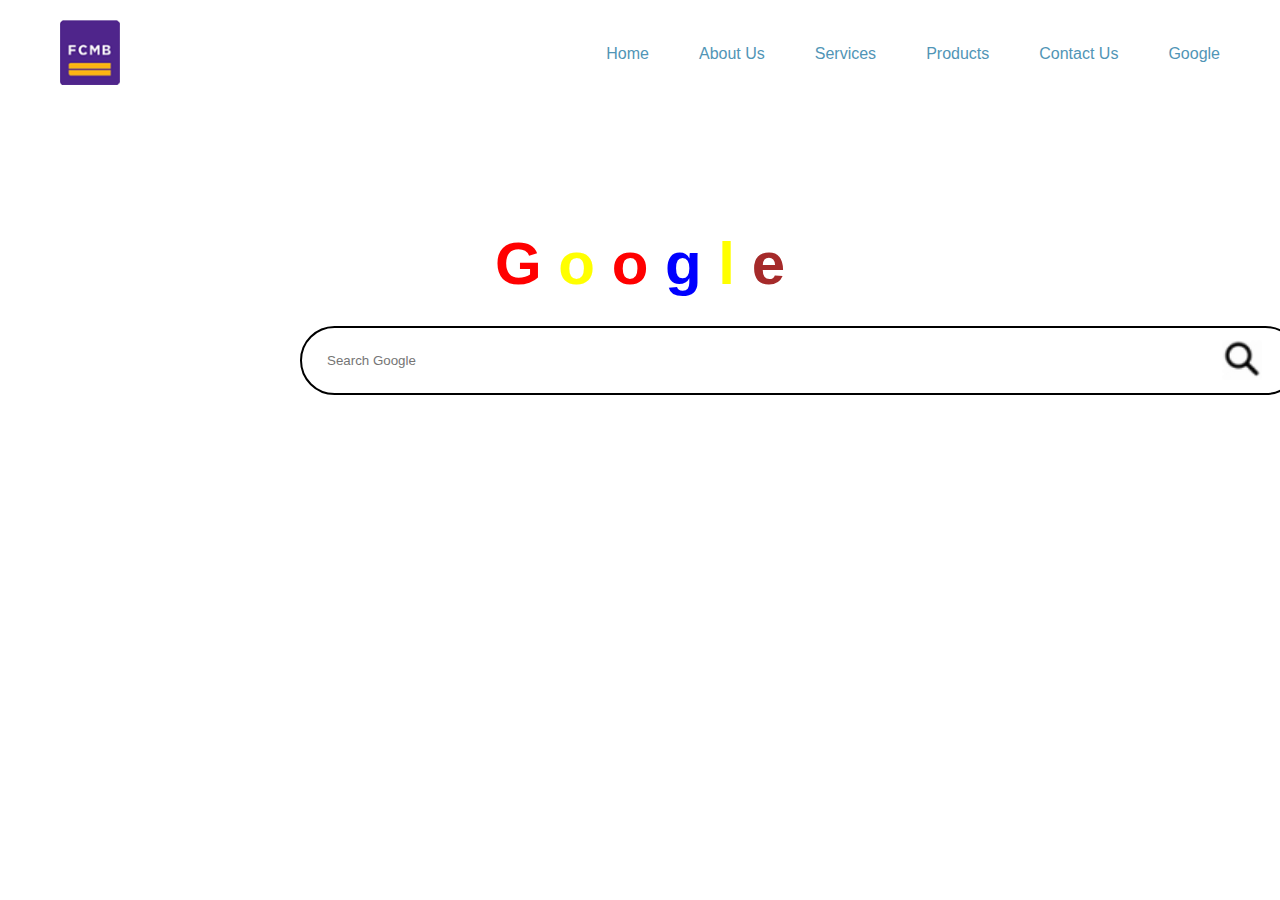
<file: google.html>
<!DOCTYPE html>
  <html lang="en">
  <head>
    <meta charset="UTF-8">
    <meta name="viewport" content="width=device-width, initial-scale=1.0">
    <link rel="icon" type="image/jpg" sizes="32x32" href="images/fcmb.jpeg" />
    <title>search</title>
   <link rel="stylesheet" type="text/css" href="st.css">
   <style>

            h2 {
                text-align: center;
                margin-top: 120px;
                font-size: 60px;
                margin-bottom: 10px;
                font-family: 'Segoe UI', Tahoma, Geneva, Verdana, sans-serif;
            }

            input {
                 width: 1000px;
                 border: 2px solid black;
                    border-radius: 50px;
                    padding: 25px;
                    background: white;
                    margin-left: 300px;
                    background-image: url("images/search.png");
                    background-repeat: no-repeat;
                    background-position: 920px;
                    background-size: 40px 40px;

            }

                input[type="text"]:hover {
                    box-shadow: 0px 0px 5px;
                }

            .gOne {
                color: red;
            }
            .oOne {
                color: yellow;
            }
            .oTwo {
                color: red;
            }
            .gTwo { 
                color: blue;
            }
            .l {
                color: yellow;
            }
            .e {
                color: brown;
            }
            
        </style>

    </head>
    <body>
        
                <div class="header">
            <div class="logo">
                <img src="images/logo.png">
            </div>

            <div class="nav">
                <ul>
                    <li><a href="index.html">Home</a></li>
                    <li><a href="aboutus.html">About Us</a></li>
                    <li><a href="services.html">Services</a></li>
                    <li><a href="products.html">Products</a></li>
                    <li><a href="contactus.html">Contact Us</a></li>
                    <li><a href="google.html">Google</a></li>
                </ul>
            </div>

        </div>

            <h2>
                <span class="gOne">G</span>
                <span class="oOne">o</span>
                <span class="oTwo">o</span>
                <span class="gTwo">g</span>
                <span class="l">l</span>
                <span class="e">e</span>
            </h2> <br>
            <input type="text" name="google" placeholder="Search Google" title="search">
  </body>
  </html>
</file>
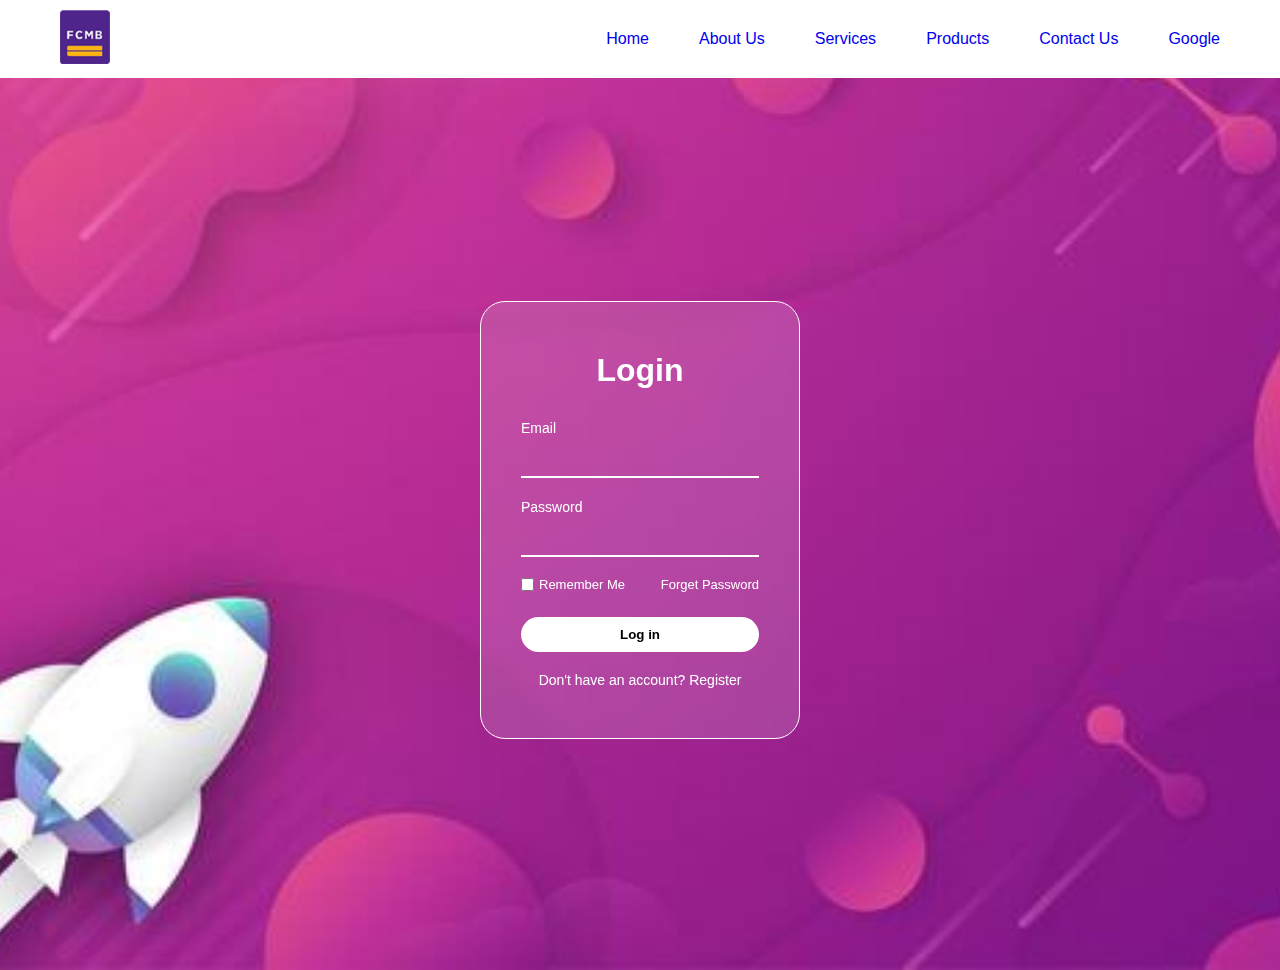
<file: products.html>
<!DOCTYPE html>
<html lang="en">
    <head>
        <link rel="icon" type="image/jpg" sizes="32x32" href="images/logo.png" />
        <title>Products</title>
        <!-- <link rel="stylesheet" type="text/css" href="st.css"> -->


<style>

    *{
    margin: 0;
    padding: 0;
    box-sizing: border-box;
    font-family: Arial, Helvetica, sans-serif;
}

.header{
    display: flex;
    position: absolute;
    top: 0;
    left: 0;
    justify-content: space-between;
    align-items: center;
    text-decoration: none;
    /* border: solid 2px none;
    background-color: #E6E6E6; */
    padding: 10px 60px;
    width: 100%;
    background: white;
}

.logo img{
    width: 50px;
}

.nav ul{
    display: flex;
    list-style: none;
    gap: 30px;
}

.nav li{
    margin-left: 20px;
}

.nav ul li a{
    text-decoration: none;
    font-weight: 500;
}

            *{
                margin:0;
                padding: 0;
                box-sizing: border-box;
                font-family: Arial, Helvetica, sans-serif;
            }

            body{
                height: 100vh;
                display: flex;
                justify-content: center;
                align-items: center;
                margin-top: 70px;
                background-image: url(images/background.jpg);
                background-size: cover;
                background-position: center;
            }

            .container{
                width: 100%;
                display: flex;
                justify-content: center;
                align-items: center;
            }

            .login-form{
                width: 320px;
                padding: 50px 40px;
                border: 1px solid white;
                border-radius: 25px;

                background: rgba(255, 255, 255, 0.15);
                backdrop-filter: blur(10px);
                color: white;
            }

            .login-form h1{
                text-align: center;
                margin-bottom: 30px;
            }

            .input-box{
                margin-bottom: 20px;
            }

            .input-box label{
                font-size: 14px;
            }

            .input-box input{
                width: 100%;
                border: none;
                border-bottom: 2px solid white;
                background: transparent;
                padding: 8px 0;
                margin-top: 8px;
                color: white;
                outline: none;
            }

            .options{
                display: flex;
                justify-content: space-between;
                font-size: 13px;
                margin-top: 15px;
                margin-bottom: 25px;
            }

            .options a{
                color: white;
                text-decoration: none;
            }

            .options a:hover{
                text-decoration: underline;
            }

            .options label{
                display: flex;
                align-items: center;
                gap: 5px;
            }

            button{
                width: 100%;
                padding: 10px;
                border: none;
                border-radius: 20px;
                background: white;
                color: black;
                font-weight: bold;
                cursor: pointer;
            }

            button:hover{
                text-decoration: underline;
            }

            .register{
                text-align: center;
                margin-top: 20px;
                font-size: 14px;
            }

            .register a{
                color: white;
                text-decoration: none;
            }

            .register a:hover{
                text-decoration:underline;
            }
        </style>
        
    </head>
    <body>
                <div class="header">
            <div class="logo">
                <img src="images/logo.png">
            </div>

            <div class="nav">
                <ul>
                    <li><a href="index.html">Home</a></li>
                    <li><a href="aboutus.html">About Us</a></li>
                    <li><a href="services.html">Services</a></li>
                    <li><a href="products.html">Products</a></li>
                    <li><a href="contactus.html">Contact Us</a></li>
                    <li><a href="google.html">Google</a></li>
                </ul>
            </div>

        </div>

        <div class="container">

            <form class="login-form">

                <h1>Login</h1>
                
                <div class="input-box">
                    <label>Email</label>
                    <input type="email" name="email" required>
                </div>

                <div class="input-box">
                    <label>Password</label>
                    <input type="password" name="password" required>
                </div>

                <div class="options">
                    <label>
                        <input type="checkbox" name="remember_me"> Remember Me
                    </label>

                    <a href="#">Forget Password</a>
                </div>

                <button type="submit">Log in</button>

                <p class="register">
                    Don't have an account?
                    <a href="#">Register</a>
                </p>

            </form>

        </div>

    </body>
</html>
</file>
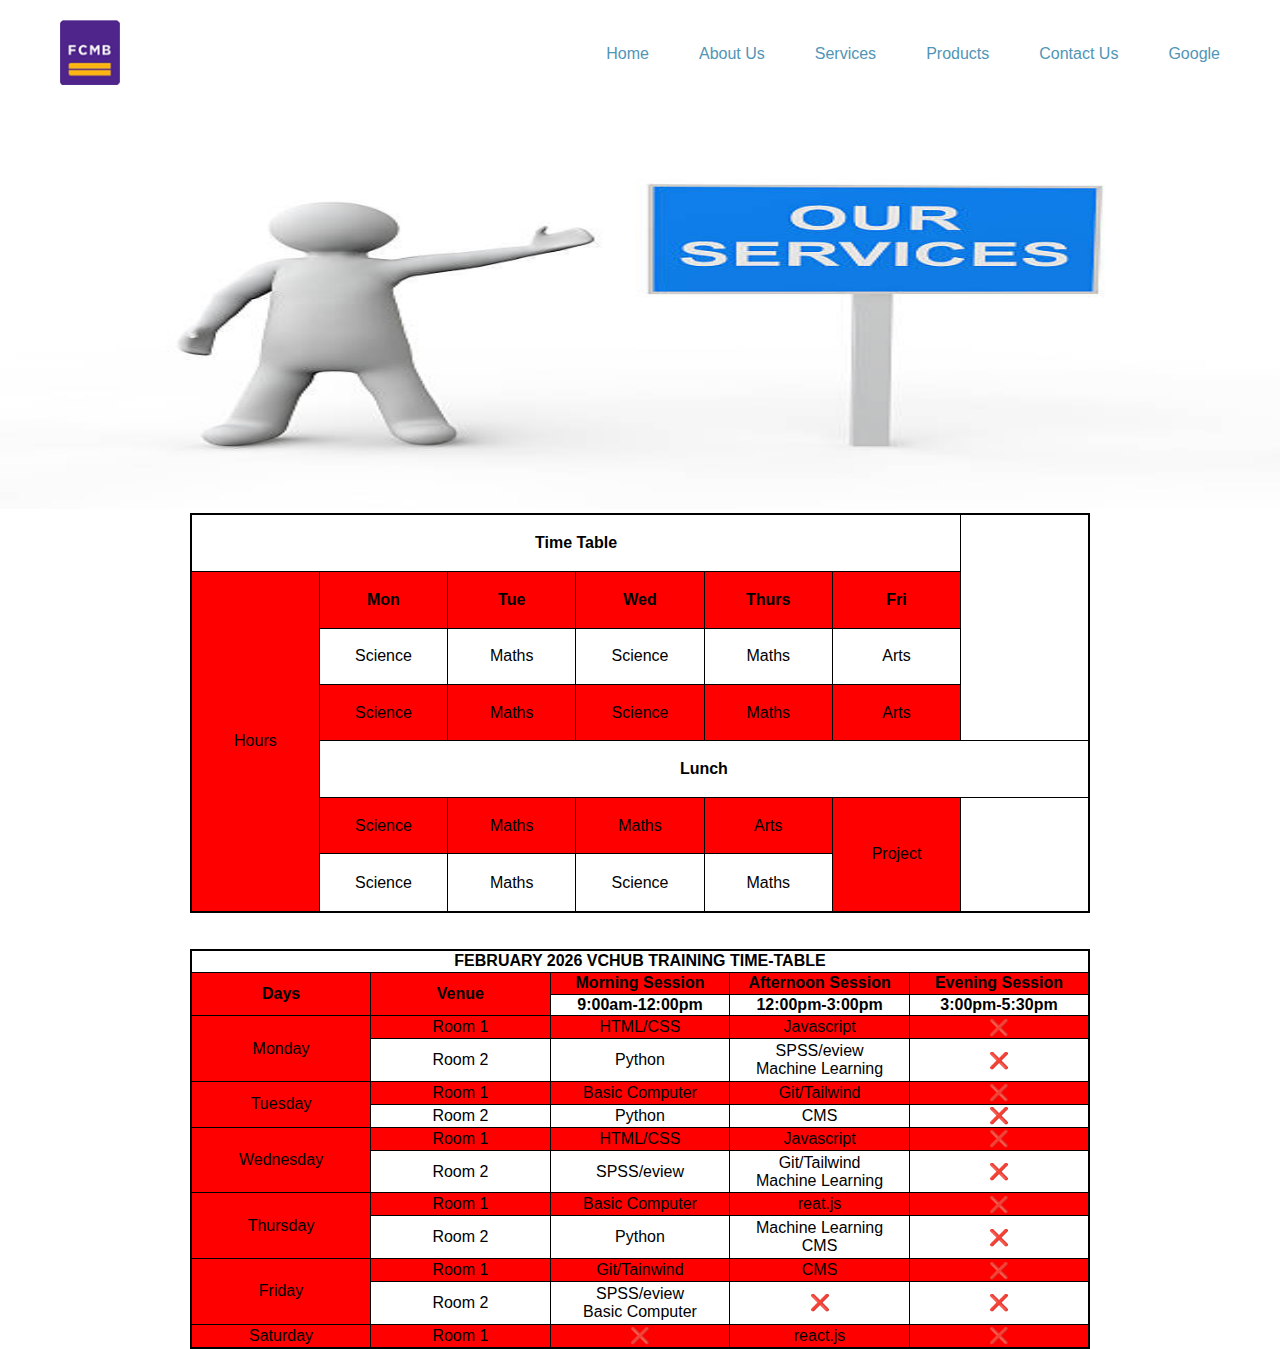
<file: services.html>
<!DOCTYPE html>
<html lang="en">
    <head>
        <link rel="icon" type="image/jpg" sizes="32x32" href="images/logo.png" />
        <title>Services</title>
        
      <link rel="stylesheet" type="text/css" href="st.css">

    <style>

    table {
        width: 900px;
        height: 400px;
        border: 2px solid black;
        border-collapse: collapse;
        text-align: center;
        table-layout: fixed;
        margin: 0 auto;
    }

    td, th {
        border: 1px solid black;
        vertical-align:middle;
    }

    tr:hover {
    background: gray;
    }  

    tr:nth-child(even){background: red;}
    </style>


    </head>

    <body>

        <div class="header">
            <div class="logo">
                <img src="images/logo.png">
            </div>

            <div class="nav">
                <ul>
                    <li><a href="index.html">Home</a></li>
                    <li><a href="aboutus.html">About Us</a></li>
                    <li><a href="services.html">Services</a></li>
                    <li><a href="products.html">Products</a></li>
                    <li><a href="contactus.html">Contact Us</a></li>
                    <li><a href="google.html">Google</a></li>
                </ul>
            </div>

        </div>

        <img src="images/services.jpg" width="100%" height="400" alt="Our Services">

        <!-- Class Work -->

         <table border="5"  align="center" width="80%" height="250">

             <tr>
                <th colspan="6">Time Table</th>

            <tr>
                <td rowspan="6">Hours</td>
                <th>Mon</th>
                <th>Tue</th>
                <th>Wed</th>
                <th>Thurs</th>
                <th>Fri</th>
            </tr>

            <tr>
                <td>Science</td>
                <td>Maths</td>
                <td>Science</td>
                <td>Maths</td>
                <td>Arts</td>
            </tr>

            <tr>
                <td>Science</td>
                <td>Maths</td>
                <td>Science</td>
                <td>Maths</td>
                <td>Arts</td>
            </tr>

            <tr>
                <th colspan="6">Lunch</th>
            </tr>

            <tr>
                <td>Science</td>
                <td>Maths</td>
                <td>Maths</td>
                <td>Arts</td>
                <td rowspan="2">Project</td>
            </tr>

             <tr>
                <td>Science</td>
                <td>Maths</td>
                <td>Science</td>
                <td>Maths</td>
                
            </tr>
        </table> <br /> <br />

        <!-- Assignment Table -->

        <table border="1" align="center" width="80%" height+="500">
            <tr>
                <th colspan="5">FEBRUARY 2026 VCHUB TRAINING TIME-TABLE</th>
            </tr>

            <tr>
                <th rowspan="2">Days</th>
                <th rowspan="2">Venue</th>
                <th>Morning Session</th>
                <th>Afternoon Session</th>
                <th>Evening Session</th>
            </tr>

            <tr>
                <th>9:00am-12:00pm</th>
                <th>12:00pm-3:00pm</th>
                <th>3:00pm-5:30pm</th>
            </tr>

            <tr>
                <td rowspan="2">Monday</td>
                <td>Room 1</td>
                <td>HTML/CSS</td>
                <td>Javascript</td>
                <td>❌</td>
            </tr>

            <tr>
                <td>Room 2</td>
                <td>Python</td>
                <td>SPSS/eview <br /> Machine Learning</td>
                <td>❌</td>
            </tr>

            <tr>
                <td rowspan="2">Tuesday</td>
                <td>Room 1</td>
                <td>Basic Computer</td>
                <td>Git/Tailwind</td>
                <td>❌</td>
            </tr>
            
            <tr>
                <td>Room 2</td>
                <td>Python</td>
                <td>CMS</td>
                <td>❌</td>
            </tr>

            <tr>
                <td rowspan="2">Wednesday</td>
                <td>Room 1</td>
                <td>HTML/CSS</td>
                <td>Javascript</td>
                <td>❌</td>
            </tr>

            <tr>
                <td>Room 2</td>
                <td>SPSS/eview</td>
                <td>Git/Tailwind <br /> Machine Learning</td>
                <td>❌</td>
            </tr>

            <tr>
                <td rowspan="2">Thursday</td>
                <td>Room 1</td>
                <td>Basic Computer</td>
                <td>reat.js</td>
                <td>❌</td>
            </tr>

            <tr>
                <td>Room 2</td>
                <td>Python</td>
                <td>Machine Learning <br /> CMS</td>
                <td>❌</td>
            </tr>

            <tr>
                <td rowspan="2">Friday</td>
                <td>Room 1</td>
                <td>Git/Tainwind</td>
                <td>CMS</td>
                <td>❌</td>
            </tr>

            <tr>
                <td>Room 2</td>
                <td>SPSS/eview <br /> Basic Computer</td>
                <td>❌</td>
                <td>❌</td>
            </tr>

            <tr>
                <td rowspan="2">Saturday</td>
                <td>Room 1</td>
                <td>❌</td>
                <td>react.js</td>
                <td>❌</td>
            </tr>

        </table>
    
    
    </body>
</html>
</file>
<file: style.css>
*{
    margin: 0;
    padding: 0;
    box-sizing: border-box;
    font-family: Arial, Helvetica, sans-serif;
}

.header{
    display: flex;
    justify-content: space-between;
    align-items: center;
    padding: 20px 60px;
    width: 100%;
}

.logo img{
    width: 60px;
}

.nav ul{
    display: flex;
    list-style: none;
}

.nav li{
    margin-left: 20px;
}


/* h1 {
    font-size: 48px;
    color: white;
    margin-top: 10px;
    text-shadow: 10px 5px 20px rgb(10, 8, 8);
} */

/* #headercontainer{
  background: purple;
  height: 90px;
  position:static;
} */

/* .logolink{
    margin-top: -10px;
    border: 2px solid black;
    border-radius: 50%;
} */

/* img {
    margin-top: -10px;
    border: 2px solid black;
    border-radius: 50%;
} */

p {
    font-family: Arial, Helvetica, sans-serif;
    font-size: oblique;
    font-weight: 300;
    font-size: 2em;
    margin-left: 200px;
    width: 1000px;
    padding: 20px;
    background: rgb(151, 151, 170);

    /* background-color: blue;
    background-image: url(images/uni.jpg);
    background-repeat: no-repeat;
    background-position: 50% 50%;
    background-size: 500px;
    width: 700px */
}

/* /* a {
    text-decoration: blue;
    color: red;
} */

/* a:hover {
    color: blue;
    text-decoration: none; */
/* } */

/* li { */
    /* color: black;
    text-align: left;
    display: inline;
    margin-top: -10px;
    padding: 20px 30px; */
/* } */

/* ul {
    /* list-style-type: none;
    margin-left: 600px;
    margin-top: -70px;
    margin-bottom: 50px;
    padding: 0px;
    font-family: pristina; */
    /* list-style-image: url(images/finger.jpg); */
/* } 

/* li a:link {
    /* color: red;
    text-decoration: none;
    border-left: 2px solid red; */
/* } */ 

ul {
    margin-left: 500px;
    margin-top:-60px;
}

a {
    color:blue;
    text-decoration: none;
   
}

/* li {
    display: inline;
    margin:20px 20px;
    padding: 10px 10px;
    font-size: 20px;
    background: red;
} */

/* li a:link{
    text-decoration: none;
} */

/* li a:hover{
    color: green; */
    /* background-color: purple; */
/* } */

/* li a:active{
    color: blue
} */

/* li a:visited{
    color: yellow
} */


* {
  box-sizing: border-box;
  margin: 0;
  padding: 0;
}

body {
  font-family: 'Segoe UI', Tahoma, Geneva, Verdana, sans-serif;
  background-color: #f0f2f5;
  color: #333;
  padding: 40px 20px;
  line-height: 1.6;
}

/* ===== FORM CONTAINER ===== */
form {
  background-color: #ffffff;
  max-width: 860px;
  margin: 0 auto 40px auto;
  padding: 40px;
  border-radius: 10px;
  box-shadow: 0 4px 20px rgba(0, 0, 0, 0.08);
}

/* ===== FORM SECTION TITLE ===== */
form > label:first-child {
  display: block;
  font-size: 25px;
  font-weight: 700;
  color: #1a3c6e;
  margin-bottom: 24px;
  padding-bottom: 5px;
  border-bottom: 3px solid #1a3c6e;
}

/* ===== FIELDSET ===== */
fieldset {
  border: 1px solid #d0d7e3;
  border-radius: 8px;
  padding: 28px 32px;
  margin-bottom: 28px;
  background-color: #fafbfd;
}

/* Nested fieldset */
fieldset fieldset {
  background-color: #f0f4fb;
  border-color: #b0bdd4;
  margin-top: 20px;
}

/* ===== LEGEND ===== */
legend {
  font-size: 15px;
  font-weight: 600;
  color: #1a3c6e;
  background-color: #e8eef8;
  padding: 5px 14px;
  border-radius: 5px;
  border: 1px solid #c0ccdf;
}

/* ===== FORM ROW (label + input together) ===== */
fieldset > label,
fieldset > input,
fieldset > select,
fieldset > textarea {
  display: inline;
}

/* ===== ALL LABELS ===== */
label {
  font-size: 14px;
  font-weight: 600;
  color: #444;
  margin-top: 18px;
  margin-bottom: 6px;
  display: block;
}

/* ===== TEXT, TEL, EMAIL, URL, DATE INPUTS ===== */
input[type="text"],
input[type="tel"],
input[type="email"],
input[type="url"],
input[type="date"] {
  width: 100%;
  padding: 10px 15px;
  font-size: 13px;
  border: 1.5px solid #c8d0de;
  border-radius: 10px;
  background-color: #fff;
  color: #333;
  transition: border-color 0.25s, box-shadow 0.25s;
  margin-bottom: 3px;
}

input[type="text"]:focus,
input[type="tel"]:focus,
input[type="email"]:focus,
input[type="url"]:focus,
input[type="date"]:focus {
  border-color: #1a3c6e;
  box-shadow: 0 0 0 3px rgba(26, 60, 110, 0.12);
  outline: none;
}

/* ===== SELECT DROPDOWNS ===== */
select {
  width: 100%;
  padding: 10px 14px;
  font-size: 14px;
  border: 1.5px solid #c8d0de;
  border-radius: 6px;
  background-color: #fff;
  color: #333;
  appearance: none;
  -webkit-appearance: none;
  background-image: url("data:image/svg+xml,%3Csvg xmlns='http://www.w3.org/2000/svg' width='12' height='8' viewBox='0 0 12 8'%3E%3Cpath fill='%231a3c6e' d='M1 1l5 5 5-5'/%3E%3C/svg%3E");
  background-repeat: no-repeat;
  background-position: right 14px center;
  transition: border-color 0.25s, box-shadow 0.25s;
  margin-bottom: 4px;
}

select:focus {
  border-color: #1a3c6e;
  box-shadow: 0 0 0 3px rgba(26, 60, 110, 0.12);
  outline: none;
}

/* ===== TEXTAREA ===== */
textarea {
  width: 100%;
  padding: 10px 14px;
  font-size: 14px;
  border: 1.5px solid #c8d0de;
  border-radius: 6px;
  background-color: #fff;
  color: #333;
  resize: vertical;
  min-height: 80px;
  font-family: inherit;
  transition: border-color 0.25s, box-shadow 0.25s;
}

textarea:focus {
  border-color: #1a3c6e;
  box-shadow: 0 0 0 3px rgba(26, 60, 110, 0.12);
  outline: none;
}

/* ===== RADIO & CHECKBOX GROUP ===== */
/* .radio-group,
.checkbox-group {
  display: flex;
  align-items: center;
  gap: 20px;
  margin-top: 8px;
  margin-bottom: 8px;
} */

/* input[type="radio"],
input[type="checkbox"] {
  width: 16px;
  height: 16px;
  accent-color: #1a3c6e;
  cursor: pointer;
  margin-right: 6px;
} */

/* Style the inline radio labels */
/* input[type="radio"] + label,
input[type="checkbox"] + label {
  font-weight: 400;
  margin-top: 0;
  display: inline;
} */

/* ===== FILE UPLOAD ===== */
input[type="file"] {
  display: block;
  padding: 8px 0;
  font-size: 13px;
  color: #555;
  margin-top: 6px;
}

input[type="file"]::file-selector-button {
  padding: 8px 16px;
  background-color: #e8eef8;
  color: #1a3c6e;
  border: 1.5px solid #b0bdd4;
  border-radius: 5px;
  font-size: 13px;
  font-weight: 600;
  transition: background-color 0.2s;
  margin-right: 12px;
}

input[type="file"]::file-selector-button:hover {
  background-color: #d0daf0;
}

/* ===== CONSENT / LONG LABEL ===== */
/* label[for="reference_verification"],
fieldset > label:has(+ input[name="reference_verification"]) {
  font-weight: 500;
  color: #555;
  font-style: italic;
  line-height: 1.7;
} */

/* ===== HINT TEXT ===== */
/* fieldset > label:last-of-type {
  font-weight: 400;
  font-size: 13px;
  color: #777;
  font-style: italic;
  margin-top: 6px;
} */

/* ===== SUBMIT & RESET BUTTONS ===== */
input[type="submit"],
button[type="submit"] {
  background-color: #1a3c6e;
  color: #fff;
  padding: 11px 32px;
  font-size: 14px;
  font-weight: 600;
  border: none;
  border-radius: 6px;
  transition: background-color 0.25s, transform 0.1s;
  margin-top: 20px;
  margin-right: 12px;
}

input[type="submit"]:hover,
button[type="submit"]:hover {
  background-color: #12295a;
  transform: translateY(-1px);
}

input[type="submit"]:last-of-type,
button[type="reset"] {
  background-color: transparent;
  color: #1a3c6e;
  border: 1.5px solid #1a3c6e;
  padding: 10px 28px;
  font-size: 14px;
  font-weight: 600;
  border-radius: 6px;
  transition: background-color 0.2s, color 0.2s;
  margin-top: 20px;
}

input[type="submit"]:last-of-type:hover,
button[type="reset"]:hover {
  background-color: #e8eef8;
}

/* ===== PRESENT JOB CHECKBOX INLINE ===== */
input[name="present_job"] {
  width: auto;
  display: inline-block;
  margin-left: 12px;
}

/* ===== RESPONSIVE ===== */
/* @media (max-width: 600px) {
  form {
    padding: 24px 16px;
  }

  fieldset {
    padding: 20px 16px;
  }

  input[type="text"],
  input[type="tel"],
  input[type="email"],
  input[type="url"],
  input[type="date"],
  select,
  textarea {
    font-size: 15px;
  }
} */
</file>
<file: st.css>
*{
    margin: 0;
    padding: 0;
    box-sizing: border-box;
    font-family: Arial, Helvetica, sans-serif;
}

.header{
    display: flex;
    justify-content: space-between;
    align-items: center;
    /* border: solid 2px none;
    background-color: #E6E6E6; */
    padding: 20px 60px;
    width: 100%;
    /* position: fixed; */
}

.logo img{
    width: 60px;
}

.nav ul{
    display: flex;
    gap: 30px;
    list-style: none;
}

.nav li{
    margin-left: 20px;
}

.nav li:hover{
    text-decoration: underline;
}

.bank_bar{
    display: flex;
}

.purple{
    background: purple;
    height: 45px;
    flex: 1;
}

.yellow{
    background: #FDBE19;
    padding: 10px 45px;
    padding-left: 9px;
    font-weight: bold;
    margin-left: -800px;
    display: flex;
    flex: 0.6;
    align-items: center;
    /* text-align: center; */
    justify-content: flex-start;
}

.welcome{
    padding: 20px 80px;
    border-left: solid 4px #FDBE19;
    margin-top: 20px;
    margin-left: 60px;    
}

.welcome h3{
    color: #5596D0;
    margin-bottom: 12px;
    margin-left: -70px;
}

.welcome h1{
    margin-left: -70px;;
}

.welcome p{
    color: #999999;
    margin-top: 15px;
    margin-left: -70px;
    font-size: 13px;
    margin-bottom: -35px;
}

.red{
    color:rgb(109, 101, 101);
    margin-top: 10px;
    font-weight: bold;
}

.main_container{
    display: flex;
    gap: 30px;
    justify-content: space-between;
    padding: 20px 60px;
}

.login_section{
    background: linear-gradient(purple,magenta);
    padding: 20px;
    width: 28%;
}

.login_box{
    background: white;
    padding: 20px;
    border: solid white;
    border-radius: 8px;
    width: 360px;
}

.login_box label{
    font-weight: 500;
}

.login_box input[type="text"],
.login_box input[type="password"]{
    width: 100%;
    padding: 8px;
    margin-top: 8px;
    margin-bottom: 15px;
    border: 1px solid #ccc;
    border-radius: 3px;
    box-shadow: inset 0 2px 5px rgba(0, 0, 0, 0.15);
}

.remember{
    display: flex;
    align-items: center;
    gap: 8px;
    margin-bottom: 10px;
}

.login_box button{
    background: #FFD237;
    border:solid 2.2px black;
    font-weight: bold;
    cursor: pointer;
    border-radius: 6px;
    padding: 10px 25px;
    margin-top: 10px;
}

.login_box button:hover{
    color: white;
}

a{
    color: #5195B6;
    text-decoration: none;
}

/* button{
    background: #FFD339;
    font-size: bolder;
} */

.middle_image img{
    width: 100%
}

.middle_image{
    width: 36%;
}

.right_info{
    background: #F2F2F2;
    padding: 15px;
    width: 30%;
    border: solid #a79292 1px;
    border-radius: 5px;
}

.right_info h3{
    font-weight: normal;
    margin-bottom: 15px;
    margin-top: 25px;
    font-size: 22px;
}

.right_info h4{
    font-weight: bold;
    font-size: 13px;
    margin-top: 8px;
    margin-bottom: 20px;
    color: #999999;
}

.right_info p{
    font-weight: normal;
    margin-top: 20px;
    margin-bottom: 20px;
    font-size: 12px;
}

.right_info a{
    background: #FFC72B;
    text-decoration: none;
    color: black;
    padding: 8px 12px;
    border: solid black 2px;
    font-weight: bold;
}

.right_info a:hover{
    color: white;
}

.services{
    display: flex;
    /* justify-content: space-between; */
    border: 1px solid #ccc;
    /* gap: 20px; */
    margin: 10px 60px 1px 470px;
    /* padding: 30px 60px; */

    /* display: flex;
    align-items: flex-start;
    /* padding: 0 20px; */
    /* margin-top: 16px;
    gap: 0;
    border-top: 1px solid #ddd;
    border-bottom: 1px solid #ddd; */ 
}

.services a{
    color: #0066cc;
    text-decoration: none;
    font-size: 12px;
}

/* .service1, */
.service2,
.service3,
.service4{
    width: 27%;
    /* flex: 1; */
    padding: 20px;
}

.service2 li,
.service3 li,
.service4 li{
    color: #333;
    font-size: 14px;
    margin-bottom: 6px;
}

.service1{
    background: #f5a623;
    display: flex;
    align-items: center;
    width: 18%;
    padding: 20px;
    font-weight: bold;
}

/* .service2{
    width: 25%;
    padding: 20px;
    display: flex;
    gap: 10px;
}

.service3{
    width: 25%;
    padding: 20px;
    display: flex;
    gap: 10px;
}


.service4{
    width: 25%;
    padding: 20px;
    display: flex;
    gap: 10px;
} */

.services img{
    width: 35px;
    /* height: 35px; */
    margin-bottom: 10px;
}

/* .services div{
    flex: 1;
} */

.services ul{
    /* margin-left: 10px; */
    margin-top: -10px;
    padding-left: 20px;
    /* font-size: 14px; */
}

.services li{
    color: #333;
    margin-bottom: 3px;
}

.services li::marker{
    color: #f5a623;
    font-size: 14px;
}

.social{
    display: flex;
    align-items: center;
    justify-content: flex-end;
    gap: 2px;
    /* text-align: center; */
    /* margin-top: 20px; */
    margin: 1px 60px 5px 120px;
}

.social p{
    font-weight:normal;
    margin-right: 180px;
    color: #0066cc
}

.social img{
    width: 35px;
    height: 35px;
    margin: 2px;
}

.footer{
    background: #444;
    color: white;
    text-align: center;
    padding: 15px;
    margin-top: 20px;
    font-size: 12px;
}
</file>
